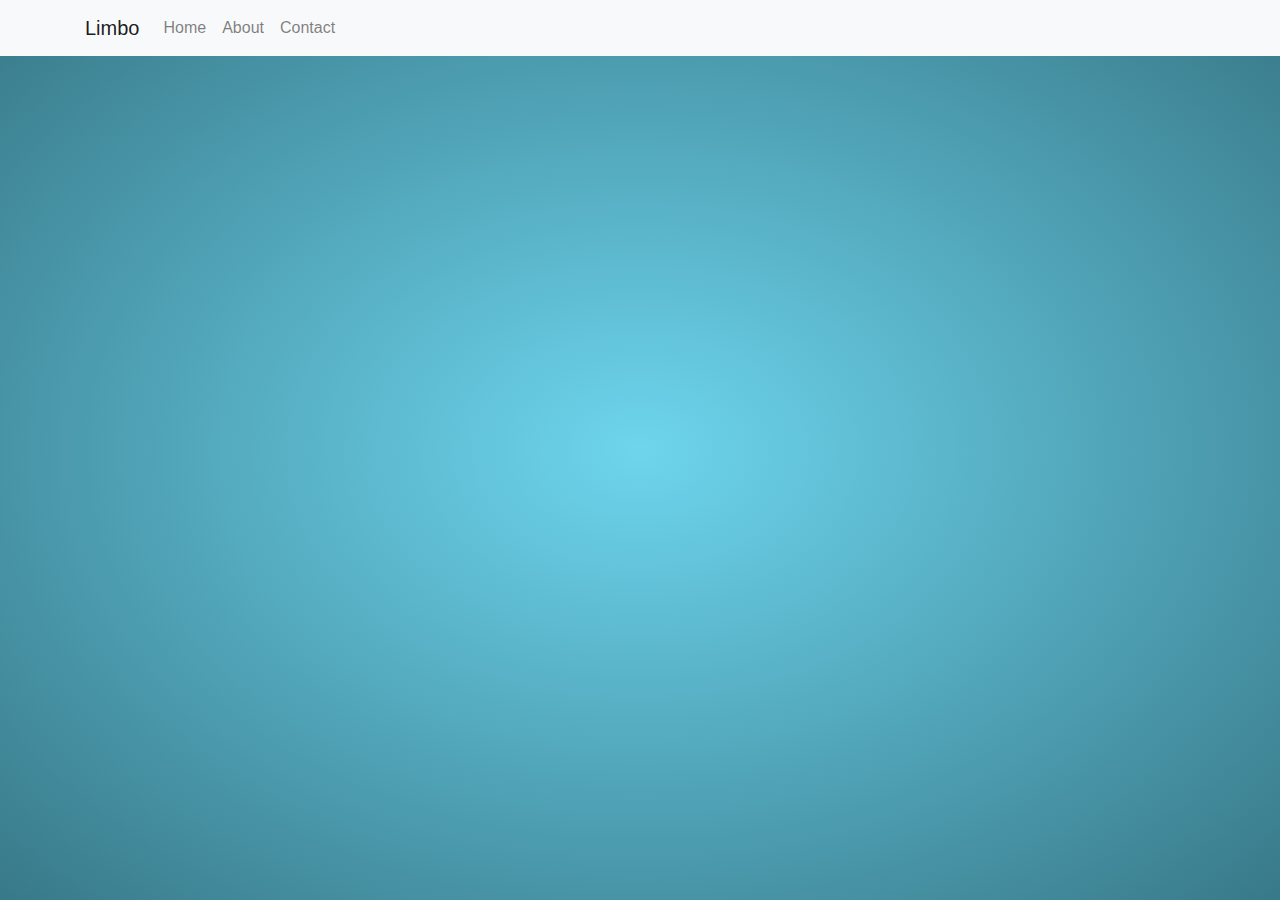
<file: index.html>
﻿<!DOCTYPE html>
<html ng-app="Limbo">

<head>

    <base href="/">
    <meta charset="utf-8" />
    <meta name="viewport" content="width=device-width, initial-scale=1.0" />
    <title ng-bind="page.title + ' - Limbo'"></title>

    <link rel="stylesheet" href="/Content/site.min.css" />

</head>

<body>

    <nav class="navbar navbar-expand-lg navbar-light bg-light" ng-controller="NavbarController as navbar">
        <div class="container">
            <button class="navbar-toggler" type="button" ng-click="navbar.collapse()">
                <span class="navbar-toggler-icon"></span>
            </button>
            <a class="navbar-brand" href="/">Limbo</a>
            <div class="collapse navbar-collapse" ng-class="{'show': navbar.isCollapsed}">
                <ul class="navbar-nav mr-auto">
                    <li class="nav-item" ng-repeat="route in navbar.routes.main" ng-class="{'active': navbar.isActive(route), 'nav-border': navbar.isCollapsed}">
                        <a ng-href="{{route.path}}" class="nav-link" ng-bind="route.title" ng-click="navbar.collapse(route)"></a>
                    </li>
                </ul>
            </div>
        </div>
    </nav>

    <div class="container">
        <ng-view autoscroll="true"></ng-view>
    </div>

    <script src="Scripts/site.min.js"></script>

</body>

</html>
</file>
<file: Content/site.min.css>
:root{--blue:#007bff;--indigo:#6610f2;--purple:#6f42c1;--pink:#e83e8c;--red:#dc3545;--orange:#fd7e14;--yellow:#ffc107;--green:#28a745;--teal:#20c997;--cyan:#17a2b8;--white:#fff;--gray:#6c757d;--gray-dark:#343a40;--primary:#007bff;--secondary:#6c757d;--success:#28a745;--info:#17a2b8;--warning:#ffc107;--danger:#dc3545;--light:#f8f9fa;--dark:#343a40;--breakpoint-xs:0;--breakpoint-sm:576px;--breakpoint-md:768px;--breakpoint-lg:992px;--breakpoint-xl:1200px;--font-family-sans-serif:-apple-system,BlinkMacSystemFont,"Segoe UI",Roboto,"Helvetica Neue",Arial,sans-serif,"Apple Color Emoji","Segoe UI Emoji","Segoe UI Symbol","Noto Color Emoji";--font-family-monospace:SFMono-Regular,Menlo,Monaco,Consolas,"Liberation Mono","Courier New",monospace}*,::after,::before{box-sizing:border-box}html{font-family:sans-serif;line-height:1.15;-webkit-text-size-adjust:100%;-ms-text-size-adjust:100%;-ms-overflow-style:scrollbar;-webkit-tap-highlight-color:transparent}@-ms-viewport{width:device-width}article,aside,figcaption,figure,footer,header,hgroup,main,nav,section{display:block}body{margin:0;font-family:-apple-system,BlinkMacSystemFont,"Segoe UI",Roboto,"Helvetica Neue",Arial,sans-serif,"Apple Color Emoji","Segoe UI Emoji","Segoe UI Symbol","Noto Color Emoji";font-size:1rem;font-weight:400;line-height:1.5;color:#212529;text-align:left;background-color:#fff}[tabindex="-1"]:focus{outline:0!important}hr{box-sizing:content-box;height:0;overflow:visible}h1,h2,h3,h4,h5,h6{margin-top:0;margin-bottom:.5rem}p{margin-top:0;margin-bottom:1rem}abbr[data-original-title],abbr[title]{text-decoration:underline;-webkit-text-decoration:underline dotted;text-decoration:underline dotted;cursor:help;border-bottom:0}address{margin-bottom:1rem;font-style:normal;line-height:inherit}dl,ol,ul{margin-top:0;margin-bottom:1rem}ol ol,ol ul,ul ol,ul ul{margin-bottom:0}dt{font-weight:700}dd{margin-bottom:.5rem;margin-left:0}blockquote{margin:0 0 1rem}dfn{font-style:italic}b,strong{font-weight:bolder}small{font-size:80%}sub,sup{position:relative;font-size:75%;line-height:0;vertical-align:baseline}sub{bottom:-.25em}sup{top:-.5em}a{color:#007bff;text-decoration:none;background-color:transparent;-webkit-text-decoration-skip:objects}a:hover{color:#0056b3;text-decoration:underline}a:not([href]):not([tabindex]){color:inherit;text-decoration:none}a:not([href]):not([tabindex]):focus,a:not([href]):not([tabindex]):hover{color:inherit;text-decoration:none}a:not([href]):not([tabindex]):focus{outline:0}code,kbd,pre,samp{font-family:SFMono-Regular,Menlo,Monaco,Consolas,"Liberation Mono","Courier New",monospace;font-size:1em}pre{margin-top:0;margin-bottom:1rem;overflow:auto;-ms-overflow-style:scrollbar}figure{margin:0 0 1rem}img{vertical-align:middle;border-style:none}svg{overflow:hidden;vertical-align:middle}table{border-collapse:collapse}caption{padding-top:.75rem;padding-bottom:.75rem;color:#6c757d;text-align:left;caption-side:bottom}th{text-align:inherit}label{display:inline-block;margin-bottom:.5rem}button{border-radius:0}button:focus{outline:1px dotted;outline:5px auto -webkit-focus-ring-color}button,input,optgroup,select,textarea{margin:0;font-family:inherit;font-size:inherit;line-height:inherit}button,input{overflow:visible}button,select{text-transform:none}[type=reset],[type=submit],button,html [type=button]{-webkit-appearance:button}[type=button]::-moz-focus-inner,[type=reset]::-moz-focus-inner,[type=submit]::-moz-focus-inner,button::-moz-focus-inner{padding:0;border-style:none}input[type=checkbox],input[type=radio]{box-sizing:border-box;padding:0}input[type=date],input[type=datetime-local],input[type=month],input[type=time]{-webkit-appearance:listbox}textarea{overflow:auto;resize:vertical}fieldset{min-width:0;padding:0;margin:0;border:0}legend{display:block;width:100%;max-width:100%;padding:0;margin-bottom:.5rem;font-size:1.5rem;line-height:inherit;color:inherit;white-space:normal}progress{vertical-align:baseline}[type=number]::-webkit-inner-spin-button,[type=number]::-webkit-outer-spin-button{height:auto}[type=search]{outline-offset:-2px;-webkit-appearance:none}[type=search]::-webkit-search-cancel-button,[type=search]::-webkit-search-decoration{-webkit-appearance:none}::-webkit-file-upload-button{font:inherit;-webkit-appearance:button}output{display:inline-block}summary{display:list-item;cursor:pointer}template{display:none}[hidden]{display:none!important}.h1,.h2,.h3,.h4,.h5,.h6,h1,h2,h3,h4,h5,h6{margin-bottom:.5rem;font-family:inherit;font-weight:500;line-height:1.2;color:inherit}.h1,h1{font-size:2.5rem}.h2,h2{font-size:2rem}.h3,h3{font-size:1.75rem}.h4,h4{font-size:1.5rem}.h5,h5{font-size:1.25rem}.h6,h6{font-size:1rem}.lead{font-size:1.25rem;font-weight:300}.display-1{font-size:6rem;font-weight:300;line-height:1.2}.display-2{font-size:5.5rem;font-weight:300;line-height:1.2}.display-3{font-size:4.5rem;font-weight:300;line-height:1.2}.display-4{font-size:3.5rem;font-weight:300;line-height:1.2}hr{margin-top:1rem;margin-bottom:1rem;border:0;border-top:1px solid rgba(0,0,0,.1)}.small,small{font-size:80%;font-weight:400}.mark,mark{padding:.2em;background-color:#fcf8e3}.list-unstyled{padding-left:0;list-style:none}.list-inline{padding-left:0;list-style:none}.list-inline-item{display:inline-block}.list-inline-item:not(:last-child){margin-right:.5rem}.initialism{font-size:90%;text-transform:uppercase}.blockquote{margin-bottom:1rem;font-size:1.25rem}.blockquote-footer{display:block;font-size:80%;color:#6c757d}.blockquote-footer::before{content:"— "}.img-fluid{max-width:100%;height:auto}.img-thumbnail{padding:.25rem;background-color:#fff;border:1px solid #dee2e6;border-radius:.25rem;max-width:100%;height:auto}.figure{display:inline-block}.figure-img{margin-bottom:.5rem;line-height:1}.figure-caption{font-size:90%;color:#6c757d}code{font-size:87.5%;color:#e83e8c;word-break:break-word}a>code{color:inherit}kbd{padding:.2rem .4rem;font-size:87.5%;color:#fff;background-color:#212529;border-radius:.2rem}kbd kbd{padding:0;font-size:100%;font-weight:700}pre{display:block;font-size:87.5%;color:#212529}pre code{font-size:inherit;color:inherit;word-break:normal}.pre-scrollable{max-height:340px;overflow-y:scroll}.container{width:100%;padding-right:15px;padding-left:15px;margin-right:auto;margin-left:auto}@media(min-width:576px){.container{max-width:540px}}@media(min-width:768px){.container{max-width:720px}}@media(min-width:992px){.container{max-width:960px}}@media(min-width:1200px){.container{max-width:1140px}}.container-fluid{width:100%;padding-right:15px;padding-left:15px;margin-right:auto;margin-left:auto}.row{display:-ms-flexbox;display:flex;-ms-flex-wrap:wrap;flex-wrap:wrap;margin-right:-15px;margin-left:-15px}.no-gutters{margin-right:0;margin-left:0}.no-gutters>.col,.no-gutters>[class*=col-]{padding-right:0;padding-left:0}.col,.col-1,.col-10,.col-11,.col-12,.col-2,.col-3,.col-4,.col-5,.col-6,.col-7,.col-8,.col-9,.col-auto,.col-lg,.col-lg-1,.col-lg-10,.col-lg-11,.col-lg-12,.col-lg-2,.col-lg-3,.col-lg-4,.col-lg-5,.col-lg-6,.col-lg-7,.col-lg-8,.col-lg-9,.col-lg-auto,.col-md,.col-md-1,.col-md-10,.col-md-11,.col-md-12,.col-md-2,.col-md-3,.col-md-4,.col-md-5,.col-md-6,.col-md-7,.col-md-8,.col-md-9,.col-md-auto,.col-sm,.col-sm-1,.col-sm-10,.col-sm-11,.col-sm-12,.col-sm-2,.col-sm-3,.col-sm-4,.col-sm-5,.col-sm-6,.col-sm-7,.col-sm-8,.col-sm-9,.col-sm-auto,.col-xl,.col-xl-1,.col-xl-10,.col-xl-11,.col-xl-12,.col-xl-2,.col-xl-3,.col-xl-4,.col-xl-5,.col-xl-6,.col-xl-7,.col-xl-8,.col-xl-9,.col-xl-auto{position:relative;width:100%;min-height:1px;padding-right:15px;padding-left:15px}.col{-ms-flex-preferred-size:0;flex-basis:0;-ms-flex-positive:1;flex-grow:1;max-width:100%}.col-auto{-ms-flex:0 0 auto;flex:0 0 auto;width:auto;max-width:none}.col-1{-ms-flex:0 0 8.333333%;flex:0 0 8.333333%;max-width:8.333333%}.col-2{-ms-flex:0 0 16.666667%;flex:0 0 16.666667%;max-width:16.666667%}.col-3{-ms-flex:0 0 25%;flex:0 0 25%;max-width:25%}.col-4{-ms-flex:0 0 33.333333%;flex:0 0 33.333333%;max-width:33.333333%}.col-5{-ms-flex:0 0 41.666667%;flex:0 0 41.666667%;max-width:41.666667%}.col-6{-ms-flex:0 0 50%;flex:0 0 50%;max-width:50%}.col-7{-ms-flex:0 0 58.333333%;flex:0 0 58.333333%;max-width:58.333333%}.col-8{-ms-flex:0 0 66.666667%;flex:0 0 66.666667%;max-width:66.666667%}.col-9{-ms-flex:0 0 75%;flex:0 0 75%;max-width:75%}.col-10{-ms-flex:0 0 83.333333%;flex:0 0 83.333333%;max-width:83.333333%}.col-11{-ms-flex:0 0 91.666667%;flex:0 0 91.666667%;max-width:91.666667%}.col-12{-ms-flex:0 0 100%;flex:0 0 100%;max-width:100%}.order-first{-ms-flex-order:-1;order:-1}.order-last{-ms-flex-order:13;order:13}.order-0{-ms-flex-order:0;order:0}.order-1{-ms-flex-order:1;order:1}.order-2{-ms-flex-order:2;order:2}.order-3{-ms-flex-order:3;order:3}.order-4{-ms-flex-order:4;order:4}.order-5{-ms-flex-order:5;order:5}.order-6{-ms-flex-order:6;order:6}.order-7{-ms-flex-order:7;order:7}.order-8{-ms-flex-order:8;order:8}.order-9{-ms-flex-order:9;order:9}.order-10{-ms-flex-order:10;order:10}.order-11{-ms-flex-order:11;order:11}.order-12{-ms-flex-order:12;order:12}.offset-1{margin-left:8.333333%}.offset-2{margin-left:16.666667%}.offset-3{margin-left:25%}.offset-4{margin-left:33.333333%}.offset-5{margin-left:41.666667%}.offset-6{margin-left:50%}.offset-7{margin-left:58.333333%}.offset-8{margin-left:66.666667%}.offset-9{margin-left:75%}.offset-10{margin-left:83.333333%}.offset-11{margin-left:91.666667%}@media(min-width:576px){.col-sm{-ms-flex-preferred-size:0;flex-basis:0;-ms-flex-positive:1;flex-grow:1;max-width:100%}.col-sm-auto{-ms-flex:0 0 auto;flex:0 0 auto;width:auto;max-width:none}.col-sm-1{-ms-flex:0 0 8.333333%;flex:0 0 8.333333%;max-width:8.333333%}.col-sm-2{-ms-flex:0 0 16.666667%;flex:0 0 16.666667%;max-width:16.666667%}.col-sm-3{-ms-flex:0 0 25%;flex:0 0 25%;max-width:25%}.col-sm-4{-ms-flex:0 0 33.333333%;flex:0 0 33.333333%;max-width:33.333333%}.col-sm-5{-ms-flex:0 0 41.666667%;flex:0 0 41.666667%;max-width:41.666667%}.col-sm-6{-ms-flex:0 0 50%;flex:0 0 50%;max-width:50%}.col-sm-7{-ms-flex:0 0 58.333333%;flex:0 0 58.333333%;max-width:58.333333%}.col-sm-8{-ms-flex:0 0 66.666667%;flex:0 0 66.666667%;max-width:66.666667%}.col-sm-9{-ms-flex:0 0 75%;flex:0 0 75%;max-width:75%}.col-sm-10{-ms-flex:0 0 83.333333%;flex:0 0 83.333333%;max-width:83.333333%}.col-sm-11{-ms-flex:0 0 91.666667%;flex:0 0 91.666667%;max-width:91.666667%}.col-sm-12{-ms-flex:0 0 100%;flex:0 0 100%;max-width:100%}.order-sm-first{-ms-flex-order:-1;order:-1}.order-sm-last{-ms-flex-order:13;order:13}.order-sm-0{-ms-flex-order:0;order:0}.order-sm-1{-ms-flex-order:1;order:1}.order-sm-2{-ms-flex-order:2;order:2}.order-sm-3{-ms-flex-order:3;order:3}.order-sm-4{-ms-flex-order:4;order:4}.order-sm-5{-ms-flex-order:5;order:5}.order-sm-6{-ms-flex-order:6;order:6}.order-sm-7{-ms-flex-order:7;order:7}.order-sm-8{-ms-flex-order:8;order:8}.order-sm-9{-ms-flex-order:9;order:9}.order-sm-10{-ms-flex-order:10;order:10}.order-sm-11{-ms-flex-order:11;order:11}.order-sm-12{-ms-flex-order:12;order:12}.offset-sm-0{margin-left:0}.offset-sm-1{margin-left:8.333333%}.offset-sm-2{margin-left:16.666667%}.offset-sm-3{margin-left:25%}.offset-sm-4{margin-left:33.333333%}.offset-sm-5{margin-left:41.666667%}.offset-sm-6{margin-left:50%}.offset-sm-7{margin-left:58.333333%}.offset-sm-8{margin-left:66.666667%}.offset-sm-9{margin-left:75%}.offset-sm-10{margin-left:83.333333%}.offset-sm-11{margin-left:91.666667%}}@media(min-width:768px){.col-md{-ms-flex-preferred-size:0;flex-basis:0;-ms-flex-positive:1;flex-grow:1;max-width:100%}.col-md-auto{-ms-flex:0 0 auto;flex:0 0 auto;width:auto;max-width:none}.col-md-1{-ms-flex:0 0 8.333333%;flex:0 0 8.333333%;max-width:8.333333%}.col-md-2{-ms-flex:0 0 16.666667%;flex:0 0 16.666667%;max-width:16.666667%}.col-md-3{-ms-flex:0 0 25%;flex:0 0 25%;max-width:25%}.col-md-4{-ms-flex:0 0 33.333333%;flex:0 0 33.333333%;max-width:33.333333%}.col-md-5{-ms-flex:0 0 41.666667%;flex:0 0 41.666667%;max-width:41.666667%}.col-md-6{-ms-flex:0 0 50%;flex:0 0 50%;max-width:50%}.col-md-7{-ms-flex:0 0 58.333333%;flex:0 0 58.333333%;max-width:58.333333%}.col-md-8{-ms-flex:0 0 66.666667%;flex:0 0 66.666667%;max-width:66.666667%}.col-md-9{-ms-flex:0 0 75%;flex:0 0 75%;max-width:75%}.col-md-10{-ms-flex:0 0 83.333333%;flex:0 0 83.333333%;max-width:83.333333%}.col-md-11{-ms-flex:0 0 91.666667%;flex:0 0 91.666667%;max-width:91.666667%}.col-md-12{-ms-flex:0 0 100%;flex:0 0 100%;max-width:100%}.order-md-first{-ms-flex-order:-1;order:-1}.order-md-last{-ms-flex-order:13;order:13}.order-md-0{-ms-flex-order:0;order:0}.order-md-1{-ms-flex-order:1;order:1}.order-md-2{-ms-flex-order:2;order:2}.order-md-3{-ms-flex-order:3;order:3}.order-md-4{-ms-flex-order:4;order:4}.order-md-5{-ms-flex-order:5;order:5}.order-md-6{-ms-flex-order:6;order:6}.order-md-7{-ms-flex-order:7;order:7}.order-md-8{-ms-flex-order:8;order:8}.order-md-9{-ms-flex-order:9;order:9}.order-md-10{-ms-flex-order:10;order:10}.order-md-11{-ms-flex-order:11;order:11}.order-md-12{-ms-flex-order:12;order:12}.offset-md-0{margin-left:0}.offset-md-1{margin-left:8.333333%}.offset-md-2{margin-left:16.666667%}.offset-md-3{margin-left:25%}.offset-md-4{margin-left:33.333333%}.offset-md-5{margin-left:41.666667%}.offset-md-6{margin-left:50%}.offset-md-7{margin-left:58.333333%}.offset-md-8{margin-left:66.666667%}.offset-md-9{margin-left:75%}.offset-md-10{margin-left:83.333333%}.offset-md-11{margin-left:91.666667%}}@media(min-width:992px){.col-lg{-ms-flex-preferred-size:0;flex-basis:0;-ms-flex-positive:1;flex-grow:1;max-width:100%}.col-lg-auto{-ms-flex:0 0 auto;flex:0 0 auto;width:auto;max-width:none}.col-lg-1{-ms-flex:0 0 8.333333%;flex:0 0 8.333333%;max-width:8.333333%}.col-lg-2{-ms-flex:0 0 16.666667%;flex:0 0 16.666667%;max-width:16.666667%}.col-lg-3{-ms-flex:0 0 25%;flex:0 0 25%;max-width:25%}.col-lg-4{-ms-flex:0 0 33.333333%;flex:0 0 33.333333%;max-width:33.333333%}.col-lg-5{-ms-flex:0 0 41.666667%;flex:0 0 41.666667%;max-width:41.666667%}.col-lg-6{-ms-flex:0 0 50%;flex:0 0 50%;max-width:50%}.col-lg-7{-ms-flex:0 0 58.333333%;flex:0 0 58.333333%;max-width:58.333333%}.col-lg-8{-ms-flex:0 0 66.666667%;flex:0 0 66.666667%;max-width:66.666667%}.col-lg-9{-ms-flex:0 0 75%;flex:0 0 75%;max-width:75%}.col-lg-10{-ms-flex:0 0 83.333333%;flex:0 0 83.333333%;max-width:83.333333%}.col-lg-11{-ms-flex:0 0 91.666667%;flex:0 0 91.666667%;max-width:91.666667%}.col-lg-12{-ms-flex:0 0 100%;flex:0 0 100%;max-width:100%}.order-lg-first{-ms-flex-order:-1;order:-1}.order-lg-last{-ms-flex-order:13;order:13}.order-lg-0{-ms-flex-order:0;order:0}.order-lg-1{-ms-flex-order:1;order:1}.order-lg-2{-ms-flex-order:2;order:2}.order-lg-3{-ms-flex-order:3;order:3}.order-lg-4{-ms-flex-order:4;order:4}.order-lg-5{-ms-flex-order:5;order:5}.order-lg-6{-ms-flex-order:6;order:6}.order-lg-7{-ms-flex-order:7;order:7}.order-lg-8{-ms-flex-order:8;order:8}.order-lg-9{-ms-flex-order:9;order:9}.order-lg-10{-ms-flex-order:10;order:10}.order-lg-11{-ms-flex-order:11;order:11}.order-lg-12{-ms-flex-order:12;order:12}.offset-lg-0{margin-left:0}.offset-lg-1{margin-left:8.333333%}.offset-lg-2{margin-left:16.666667%}.offset-lg-3{margin-left:25%}.offset-lg-4{margin-left:33.333333%}.offset-lg-5{margin-left:41.666667%}.offset-lg-6{margin-left:50%}.offset-lg-7{margin-left:58.333333%}.offset-lg-8{margin-left:66.666667%}.offset-lg-9{margin-left:75%}.offset-lg-10{margin-left:83.333333%}.offset-lg-11{margin-left:91.666667%}}@media(min-width:1200px){.col-xl{-ms-flex-preferred-size:0;flex-basis:0;-ms-flex-positive:1;flex-grow:1;max-width:100%}.col-xl-auto{-ms-flex:0 0 auto;flex:0 0 auto;width:auto;max-width:none}.col-xl-1{-ms-flex:0 0 8.333333%;flex:0 0 8.333333%;max-width:8.333333%}.col-xl-2{-ms-flex:0 0 16.666667%;flex:0 0 16.666667%;max-width:16.666667%}.col-xl-3{-ms-flex:0 0 25%;flex:0 0 25%;max-width:25%}.col-xl-4{-ms-flex:0 0 33.333333%;flex:0 0 33.333333%;max-width:33.333333%}.col-xl-5{-ms-flex:0 0 41.666667%;flex:0 0 41.666667%;max-width:41.666667%}.col-xl-6{-ms-flex:0 0 50%;flex:0 0 50%;max-width:50%}.col-xl-7{-ms-flex:0 0 58.333333%;flex:0 0 58.333333%;max-width:58.333333%}.col-xl-8{-ms-flex:0 0 66.666667%;flex:0 0 66.666667%;max-width:66.666667%}.col-xl-9{-ms-flex:0 0 75%;flex:0 0 75%;max-width:75%}.col-xl-10{-ms-flex:0 0 83.333333%;flex:0 0 83.333333%;max-width:83.333333%}.col-xl-11{-ms-flex:0 0 91.666667%;flex:0 0 91.666667%;max-width:91.666667%}.col-xl-12{-ms-flex:0 0 100%;flex:0 0 100%;max-width:100%}.order-xl-first{-ms-flex-order:-1;order:-1}.order-xl-last{-ms-flex-order:13;order:13}.order-xl-0{-ms-flex-order:0;order:0}.order-xl-1{-ms-flex-order:1;order:1}.order-xl-2{-ms-flex-order:2;order:2}.order-xl-3{-ms-flex-order:3;order:3}.order-xl-4{-ms-flex-order:4;order:4}.order-xl-5{-ms-flex-order:5;order:5}.order-xl-6{-ms-flex-order:6;order:6}.order-xl-7{-ms-flex-order:7;order:7}.order-xl-8{-ms-flex-order:8;order:8}.order-xl-9{-ms-flex-order:9;order:9}.order-xl-10{-ms-flex-order:10;order:10}.order-xl-11{-ms-flex-order:11;order:11}.order-xl-12{-ms-flex-order:12;order:12}.offset-xl-0{margin-left:0}.offset-xl-1{margin-left:8.333333%}.offset-xl-2{margin-left:16.666667%}.offset-xl-3{margin-left:25%}.offset-xl-4{margin-left:33.333333%}.offset-xl-5{margin-left:41.666667%}.offset-xl-6{margin-left:50%}.offset-xl-7{margin-left:58.333333%}.offset-xl-8{margin-left:66.666667%}.offset-xl-9{margin-left:75%}.offset-xl-10{margin-left:83.333333%}.offset-xl-11{margin-left:91.666667%}}.table{width:100%;margin-bottom:1rem;background-color:transparent}.table td,.table th{padding:.75rem;vertical-align:top;border-top:1px solid #dee2e6}.table thead th{vertical-align:bottom;border-bottom:2px solid #dee2e6}.table tbody+tbody{border-top:2px solid #dee2e6}.table .table{background-color:#fff}.table-sm td,.table-sm th{padding:.3rem}.table-bordered{border:1px solid #dee2e6}.table-bordered td,.table-bordered th{border:1px solid #dee2e6}.table-bordered thead td,.table-bordered thead th{border-bottom-width:2px}.table-borderless tbody+tbody,.table-borderless td,.table-borderless th,.table-borderless thead th{border:0}.table-striped tbody tr:nth-of-type(odd){background-color:rgba(0,0,0,.05)}.table-hover tbody tr:hover{background-color:rgba(0,0,0,.075)}.table-primary,.table-primary>td,.table-primary>th{background-color:#b8daff}.table-hover .table-primary:hover{background-color:#9fcdff}.table-hover .table-primary:hover>td,.table-hover .table-primary:hover>th{background-color:#9fcdff}.table-secondary,.table-secondary>td,.table-secondary>th{background-color:#d6d8db}.table-hover .table-secondary:hover{background-color:#c8cbcf}.table-hover .table-secondary:hover>td,.table-hover .table-secondary:hover>th{background-color:#c8cbcf}.table-success,.table-success>td,.table-success>th{background-color:#c3e6cb}.table-hover .table-success:hover{background-color:#b1dfbb}.table-hover .table-success:hover>td,.table-hover .table-success:hover>th{background-color:#b1dfbb}.table-info,.table-info>td,.table-info>th{background-color:#bee5eb}.table-hover .table-info:hover{background-color:#abdde5}.table-hover .table-info:hover>td,.table-hover .table-info:hover>th{background-color:#abdde5}.table-warning,.table-warning>td,.table-warning>th{background-color:#ffeeba}.table-hover .table-warning:hover{background-color:#ffe8a1}.table-hover .table-warning:hover>td,.table-hover .table-warning:hover>th{background-color:#ffe8a1}.table-danger,.table-danger>td,.table-danger>th{background-color:#f5c6cb}.table-hover .table-danger:hover{background-color:#f1b0b7}.table-hover .table-danger:hover>td,.table-hover .table-danger:hover>th{background-color:#f1b0b7}.table-light,.table-light>td,.table-light>th{background-color:#fdfdfe}.table-hover .table-light:hover{background-color:#ececf6}.table-hover .table-light:hover>td,.table-hover .table-light:hover>th{background-color:#ececf6}.table-dark,.table-dark>td,.table-dark>th{background-color:#c6c8ca}.table-hover .table-dark:hover{background-color:#b9bbbe}.table-hover .table-dark:hover>td,.table-hover .table-dark:hover>th{background-color:#b9bbbe}.table-active,.table-active>td,.table-active>th{background-color:rgba(0,0,0,.075)}.table-hover .table-active:hover{background-color:rgba(0,0,0,.075)}.table-hover .table-active:hover>td,.table-hover .table-active:hover>th{background-color:rgba(0,0,0,.075)}.table .thead-dark th{color:#fff;background-color:#212529;border-color:#32383e}.table .thead-light th{color:#495057;background-color:#e9ecef;border-color:#dee2e6}.table-dark{color:#fff;background-color:#212529}.table-dark td,.table-dark th,.table-dark thead th{border-color:#32383e}.table-dark.table-bordered{border:0}.table-dark.table-striped tbody tr:nth-of-type(odd){background-color:rgba(255,255,255,.05)}.table-dark.table-hover tbody tr:hover{background-color:rgba(255,255,255,.075)}@media(max-width:575.98px){.table-responsive-sm{display:block;width:100%;overflow-x:auto;-webkit-overflow-scrolling:touch;-ms-overflow-style:-ms-autohiding-scrollbar}.table-responsive-sm>.table-bordered{border:0}}@media(max-width:767.98px){.table-responsive-md{display:block;width:100%;overflow-x:auto;-webkit-overflow-scrolling:touch;-ms-overflow-style:-ms-autohiding-scrollbar}.table-responsive-md>.table-bordered{border:0}}@media(max-width:991.98px){.table-responsive-lg{display:block;width:100%;overflow-x:auto;-webkit-overflow-scrolling:touch;-ms-overflow-style:-ms-autohiding-scrollbar}.table-responsive-lg>.table-bordered{border:0}}@media(max-width:1199.98px){.table-responsive-xl{display:block;width:100%;overflow-x:auto;-webkit-overflow-scrolling:touch;-ms-overflow-style:-ms-autohiding-scrollbar}.table-responsive-xl>.table-bordered{border:0}}.table-responsive{display:block;width:100%;overflow-x:auto;-webkit-overflow-scrolling:touch;-ms-overflow-style:-ms-autohiding-scrollbar}.table-responsive>.table-bordered{border:0}.form-control{display:block;width:100%;height:calc(2.25rem + 2px);padding:.375rem .75rem;font-size:1rem;line-height:1.5;color:#495057;background-color:#fff;background-clip:padding-box;border:1px solid #ced4da;border-radius:.25rem;transition:border-color .15s ease-in-out,box-shadow .15s ease-in-out}@media screen and (prefers-reduced-motion:reduce){.form-control{transition:none}}.form-control::-ms-expand{background-color:transparent;border:0}.form-control:focus{color:#495057;background-color:#fff;border-color:#80bdff;outline:0;box-shadow:0 0 0 .2rem rgba(0,123,255,.25)}.form-control::-webkit-input-placeholder{color:#6c757d;opacity:1}.form-control::-moz-placeholder{color:#6c757d;opacity:1}.form-control:-ms-input-placeholder{color:#6c757d;opacity:1}.form-control::-ms-input-placeholder{color:#6c757d;opacity:1}.form-control::placeholder{color:#6c757d;opacity:1}.form-control:disabled,.form-control[readonly]{background-color:#e9ecef;opacity:1}select.form-control:focus::-ms-value{color:#495057;background-color:#fff}.form-control-file,.form-control-range{display:block;width:100%}.col-form-label{padding-top:calc(.375rem + 1px);padding-bottom:calc(.375rem + 1px);margin-bottom:0;font-size:inherit;line-height:1.5}.col-form-label-lg{padding-top:calc(.5rem + 1px);padding-bottom:calc(.5rem + 1px);font-size:1.25rem;line-height:1.5}.col-form-label-sm{padding-top:calc(.25rem + 1px);padding-bottom:calc(.25rem + 1px);font-size:.875rem;line-height:1.5}.form-control-plaintext{display:block;width:100%;padding-top:.375rem;padding-bottom:.375rem;margin-bottom:0;line-height:1.5;color:#212529;background-color:transparent;border:solid transparent;border-width:1px 0}.form-control-plaintext.form-control-lg,.form-control-plaintext.form-control-sm{padding-right:0;padding-left:0}.form-control-sm{height:calc(1.8125rem + 2px);padding:.25rem .5rem;font-size:.875rem;line-height:1.5;border-radius:.2rem}.form-control-lg{height:calc(2.875rem + 2px);padding:.5rem 1rem;font-size:1.25rem;line-height:1.5;border-radius:.3rem}select.form-control[multiple],select.form-control[size]{height:auto}textarea.form-control{height:auto}.form-group{margin-bottom:1rem}.form-text{display:block;margin-top:.25rem}.form-row{display:-ms-flexbox;display:flex;-ms-flex-wrap:wrap;flex-wrap:wrap;margin-right:-5px;margin-left:-5px}.form-row>.col,.form-row>[class*=col-]{padding-right:5px;padding-left:5px}.form-check{position:relative;display:block;padding-left:1.25rem}.form-check-input{position:absolute;margin-top:.3rem;margin-left:-1.25rem}.form-check-input:disabled~.form-check-label{color:#6c757d}.form-check-label{margin-bottom:0}.form-check-inline{display:-ms-inline-flexbox;display:inline-flex;-ms-flex-align:center;align-items:center;padding-left:0;margin-right:.75rem}.form-check-inline .form-check-input{position:static;margin-top:0;margin-right:.3125rem;margin-left:0}.valid-feedback{display:none;width:100%;margin-top:.25rem;font-size:80%;color:#28a745}.valid-tooltip{position:absolute;top:100%;z-index:5;display:none;max-width:100%;padding:.25rem .5rem;margin-top:.1rem;font-size:.875rem;line-height:1.5;color:#fff;background-color:rgba(40,167,69,.9);border-radius:.25rem}.custom-select.is-valid,.form-control.is-valid,.was-validated .custom-select:valid,.was-validated .form-control:valid{border-color:#28a745}.custom-select.is-valid:focus,.form-control.is-valid:focus,.was-validated .custom-select:valid:focus,.was-validated .form-control:valid:focus{border-color:#28a745;box-shadow:0 0 0 .2rem rgba(40,167,69,.25)}.custom-select.is-valid~.valid-feedback,.custom-select.is-valid~.valid-tooltip,.form-control.is-valid~.valid-feedback,.form-control.is-valid~.valid-tooltip,.was-validated .custom-select:valid~.valid-feedback,.was-validated .custom-select:valid~.valid-tooltip,.was-validated .form-control:valid~.valid-feedback,.was-validated .form-control:valid~.valid-tooltip{display:block}.form-control-file.is-valid~.valid-feedback,.form-control-file.is-valid~.valid-tooltip,.was-validated .form-control-file:valid~.valid-feedback,.was-validated .form-control-file:valid~.valid-tooltip{display:block}.form-check-input.is-valid~.form-check-label,.was-validated .form-check-input:valid~.form-check-label{color:#28a745}.form-check-input.is-valid~.valid-feedback,.form-check-input.is-valid~.valid-tooltip,.was-validated .form-check-input:valid~.valid-feedback,.was-validated .form-check-input:valid~.valid-tooltip{display:block}.custom-control-input.is-valid~.custom-control-label,.was-validated .custom-control-input:valid~.custom-control-label{color:#28a745}.custom-control-input.is-valid~.custom-control-label::before,.was-validated .custom-control-input:valid~.custom-control-label::before{background-color:#71dd8a}.custom-control-input.is-valid~.valid-feedback,.custom-control-input.is-valid~.valid-tooltip,.was-validated .custom-control-input:valid~.valid-feedback,.was-validated .custom-control-input:valid~.valid-tooltip{display:block}.custom-control-input.is-valid:checked~.custom-control-label::before,.was-validated .custom-control-input:valid:checked~.custom-control-label::before{background-color:#34ce57}.custom-control-input.is-valid:focus~.custom-control-label::before,.was-validated .custom-control-input:valid:focus~.custom-control-label::before{box-shadow:0 0 0 1px #fff,0 0 0 .2rem rgba(40,167,69,.25)}.custom-file-input.is-valid~.custom-file-label,.was-validated .custom-file-input:valid~.custom-file-label{border-color:#28a745}.custom-file-input.is-valid~.custom-file-label::after,.was-validated .custom-file-input:valid~.custom-file-label::after{border-color:inherit}.custom-file-input.is-valid~.valid-feedback,.custom-file-input.is-valid~.valid-tooltip,.was-validated .custom-file-input:valid~.valid-feedback,.was-validated .custom-file-input:valid~.valid-tooltip{display:block}.custom-file-input.is-valid:focus~.custom-file-label,.was-validated .custom-file-input:valid:focus~.custom-file-label{box-shadow:0 0 0 .2rem rgba(40,167,69,.25)}.invalid-feedback{display:none;width:100%;margin-top:.25rem;font-size:80%;color:#dc3545}.invalid-tooltip{position:absolute;top:100%;z-index:5;display:none;max-width:100%;padding:.25rem .5rem;margin-top:.1rem;font-size:.875rem;line-height:1.5;color:#fff;background-color:rgba(220,53,69,.9);border-radius:.25rem}.custom-select.is-invalid,.form-control.is-invalid,.was-validated .custom-select:invalid,.was-validated .form-control:invalid{border-color:#dc3545}.custom-select.is-invalid:focus,.form-control.is-invalid:focus,.was-validated .custom-select:invalid:focus,.was-validated .form-control:invalid:focus{border-color:#dc3545;box-shadow:0 0 0 .2rem rgba(220,53,69,.25)}.custom-select.is-invalid~.invalid-feedback,.custom-select.is-invalid~.invalid-tooltip,.form-control.is-invalid~.invalid-feedback,.form-control.is-invalid~.invalid-tooltip,.was-validated .custom-select:invalid~.invalid-feedback,.was-validated .custom-select:invalid~.invalid-tooltip,.was-validated .form-control:invalid~.invalid-feedback,.was-validated .form-control:invalid~.invalid-tooltip{display:block}.form-control-file.is-invalid~.invalid-feedback,.form-control-file.is-invalid~.invalid-tooltip,.was-validated .form-control-file:invalid~.invalid-feedback,.was-validated .form-control-file:invalid~.invalid-tooltip{display:block}.form-check-input.is-invalid~.form-check-label,.was-validated .form-check-input:invalid~.form-check-label{color:#dc3545}.form-check-input.is-invalid~.invalid-feedback,.form-check-input.is-invalid~.invalid-tooltip,.was-validated .form-check-input:invalid~.invalid-feedback,.was-validated .form-check-input:invalid~.invalid-tooltip{display:block}.custom-control-input.is-invalid~.custom-control-label,.was-validated .custom-control-input:invalid~.custom-control-label{color:#dc3545}.custom-control-input.is-invalid~.custom-control-label::before,.was-validated .custom-control-input:invalid~.custom-control-label::before{background-color:#efa2a9}.custom-control-input.is-invalid~.invalid-feedback,.custom-control-input.is-invalid~.invalid-tooltip,.was-validated .custom-control-input:invalid~.invalid-feedback,.was-validated .custom-control-input:invalid~.invalid-tooltip{display:block}.custom-control-input.is-invalid:checked~.custom-control-label::before,.was-validated .custom-control-input:invalid:checked~.custom-control-label::before{background-color:#e4606d}.custom-control-input.is-invalid:focus~.custom-control-label::before,.was-validated .custom-control-input:invalid:focus~.custom-control-label::before{box-shadow:0 0 0 1px #fff,0 0 0 .2rem rgba(220,53,69,.25)}.custom-file-input.is-invalid~.custom-file-label,.was-validated .custom-file-input:invalid~.custom-file-label{border-color:#dc3545}.custom-file-input.is-invalid~.custom-file-label::after,.was-validated .custom-file-input:invalid~.custom-file-label::after{border-color:inherit}.custom-file-input.is-invalid~.invalid-feedback,.custom-file-input.is-invalid~.invalid-tooltip,.was-validated .custom-file-input:invalid~.invalid-feedback,.was-validated .custom-file-input:invalid~.invalid-tooltip{display:block}.custom-file-input.is-invalid:focus~.custom-file-label,.was-validated .custom-file-input:invalid:focus~.custom-file-label{box-shadow:0 0 0 .2rem rgba(220,53,69,.25)}.form-inline{display:-ms-flexbox;display:flex;-ms-flex-flow:row wrap;flex-flow:row wrap;-ms-flex-align:center;align-items:center}.form-inline .form-check{width:100%}@media(min-width:576px){.form-inline label{display:-ms-flexbox;display:flex;-ms-flex-align:center;align-items:center;-ms-flex-pack:center;justify-content:center;margin-bottom:0}.form-inline .form-group{display:-ms-flexbox;display:flex;-ms-flex:0 0 auto;flex:0 0 auto;-ms-flex-flow:row wrap;flex-flow:row wrap;-ms-flex-align:center;align-items:center;margin-bottom:0}.form-inline .form-control{display:inline-block;width:auto;vertical-align:middle}.form-inline .form-control-plaintext{display:inline-block}.form-inline .custom-select,.form-inline .input-group{width:auto}.form-inline .form-check{display:-ms-flexbox;display:flex;-ms-flex-align:center;align-items:center;-ms-flex-pack:center;justify-content:center;width:auto;padding-left:0}.form-inline .form-check-input{position:relative;margin-top:0;margin-right:.25rem;margin-left:0}.form-inline .custom-control{-ms-flex-align:center;align-items:center;-ms-flex-pack:center;justify-content:center}.form-inline .custom-control-label{margin-bottom:0}}.btn{display:inline-block;font-weight:400;text-align:center;white-space:nowrap;vertical-align:middle;-webkit-user-select:none;-moz-user-select:none;-ms-user-select:none;user-select:none;border:1px solid transparent;padding:.375rem .75rem;font-size:1rem;line-height:1.5;border-radius:.25rem;transition:color .15s ease-in-out,background-color .15s ease-in-out,border-color .15s ease-in-out,box-shadow .15s ease-in-out}@media screen and (prefers-reduced-motion:reduce){.btn{transition:none}}.btn:focus,.btn:hover{text-decoration:none}.btn.focus,.btn:focus{outline:0;box-shadow:0 0 0 .2rem rgba(0,123,255,.25)}.btn.disabled,.btn:disabled{opacity:.65}.btn:not(:disabled):not(.disabled){cursor:pointer}a.btn.disabled,fieldset:disabled a.btn{pointer-events:none}.btn-primary{color:#fff;background-color:#007bff;border-color:#007bff}.btn-primary:hover{color:#fff;background-color:#0069d9;border-color:#0062cc}.btn-primary.focus,.btn-primary:focus{box-shadow:0 0 0 .2rem rgba(0,123,255,.5)}.btn-primary.disabled,.btn-primary:disabled{color:#fff;background-color:#007bff;border-color:#007bff}.btn-primary:not(:disabled):not(.disabled).active,.btn-primary:not(:disabled):not(.disabled):active,.show>.btn-primary.dropdown-toggle{color:#fff;background-color:#0062cc;border-color:#005cbf}.btn-primary:not(:disabled):not(.disabled).active:focus,.btn-primary:not(:disabled):not(.disabled):active:focus,.show>.btn-primary.dropdown-toggle:focus{box-shadow:0 0 0 .2rem rgba(0,123,255,.5)}.btn-secondary{color:#fff;background-color:#6c757d;border-color:#6c757d}.btn-secondary:hover{color:#fff;background-color:#5a6268;border-color:#545b62}.btn-secondary.focus,.btn-secondary:focus{box-shadow:0 0 0 .2rem rgba(108,117,125,.5)}.btn-secondary.disabled,.btn-secondary:disabled{color:#fff;background-color:#6c757d;border-color:#6c757d}.btn-secondary:not(:disabled):not(.disabled).active,.btn-secondary:not(:disabled):not(.disabled):active,.show>.btn-secondary.dropdown-toggle{color:#fff;background-color:#545b62;border-color:#4e555b}.btn-secondary:not(:disabled):not(.disabled).active:focus,.btn-secondary:not(:disabled):not(.disabled):active:focus,.show>.btn-secondary.dropdown-toggle:focus{box-shadow:0 0 0 .2rem rgba(108,117,125,.5)}.btn-success{color:#fff;background-color:#28a745;border-color:#28a745}.btn-success:hover{color:#fff;background-color:#218838;border-color:#1e7e34}.btn-success.focus,.btn-success:focus{box-shadow:0 0 0 .2rem rgba(40,167,69,.5)}.btn-success.disabled,.btn-success:disabled{color:#fff;background-color:#28a745;border-color:#28a745}.btn-success:not(:disabled):not(.disabled).active,.btn-success:not(:disabled):not(.disabled):active,.show>.btn-success.dropdown-toggle{color:#fff;background-color:#1e7e34;border-color:#1c7430}.btn-success:not(:disabled):not(.disabled).active:focus,.btn-success:not(:disabled):not(.disabled):active:focus,.show>.btn-success.dropdown-toggle:focus{box-shadow:0 0 0 .2rem rgba(40,167,69,.5)}.btn-info{color:#fff;background-color:#17a2b8;border-color:#17a2b8}.btn-info:hover{color:#fff;background-color:#138496;border-color:#117a8b}.btn-info.focus,.btn-info:focus{box-shadow:0 0 0 .2rem rgba(23,162,184,.5)}.btn-info.disabled,.btn-info:disabled{color:#fff;background-color:#17a2b8;border-color:#17a2b8}.btn-info:not(:disabled):not(.disabled).active,.btn-info:not(:disabled):not(.disabled):active,.show>.btn-info.dropdown-toggle{color:#fff;background-color:#117a8b;border-color:#10707f}.btn-info:not(:disabled):not(.disabled).active:focus,.btn-info:not(:disabled):not(.disabled):active:focus,.show>.btn-info.dropdown-toggle:focus{box-shadow:0 0 0 .2rem rgba(23,162,184,.5)}.btn-warning{color:#212529;background-color:#ffc107;border-color:#ffc107}.btn-warning:hover{color:#212529;background-color:#e0a800;border-color:#d39e00}.btn-warning.focus,.btn-warning:focus{box-shadow:0 0 0 .2rem rgba(255,193,7,.5)}.btn-warning.disabled,.btn-warning:disabled{color:#212529;background-color:#ffc107;border-color:#ffc107}.btn-warning:not(:disabled):not(.disabled).active,.btn-warning:not(:disabled):not(.disabled):active,.show>.btn-warning.dropdown-toggle{color:#212529;background-color:#d39e00;border-color:#c69500}.btn-warning:not(:disabled):not(.disabled).active:focus,.btn-warning:not(:disabled):not(.disabled):active:focus,.show>.btn-warning.dropdown-toggle:focus{box-shadow:0 0 0 .2rem rgba(255,193,7,.5)}.btn-danger{color:#fff;background-color:#dc3545;border-color:#dc3545}.btn-danger:hover{color:#fff;background-color:#c82333;border-color:#bd2130}.btn-danger.focus,.btn-danger:focus{box-shadow:0 0 0 .2rem rgba(220,53,69,.5)}.btn-danger.disabled,.btn-danger:disabled{color:#fff;background-color:#dc3545;border-color:#dc3545}.btn-danger:not(:disabled):not(.disabled).active,.btn-danger:not(:disabled):not(.disabled):active,.show>.btn-danger.dropdown-toggle{color:#fff;background-color:#bd2130;border-color:#b21f2d}.btn-danger:not(:disabled):not(.disabled).active:focus,.btn-danger:not(:disabled):not(.disabled):active:focus,.show>.btn-danger.dropdown-toggle:focus{box-shadow:0 0 0 .2rem rgba(220,53,69,.5)}.btn-light{color:#212529;background-color:#f8f9fa;border-color:#f8f9fa}.btn-light:hover{color:#212529;background-color:#e2e6ea;border-color:#dae0e5}.btn-light.focus,.btn-light:focus{box-shadow:0 0 0 .2rem rgba(248,249,250,.5)}.btn-light.disabled,.btn-light:disabled{color:#212529;background-color:#f8f9fa;border-color:#f8f9fa}.btn-light:not(:disabled):not(.disabled).active,.btn-light:not(:disabled):not(.disabled):active,.show>.btn-light.dropdown-toggle{color:#212529;background-color:#dae0e5;border-color:#d3d9df}.btn-light:not(:disabled):not(.disabled).active:focus,.btn-light:not(:disabled):not(.disabled):active:focus,.show>.btn-light.dropdown-toggle:focus{box-shadow:0 0 0 .2rem rgba(248,249,250,.5)}.btn-dark{color:#fff;background-color:#343a40;border-color:#343a40}.btn-dark:hover{color:#fff;background-color:#23272b;border-color:#1d2124}.btn-dark.focus,.btn-dark:focus{box-shadow:0 0 0 .2rem rgba(52,58,64,.5)}.btn-dark.disabled,.btn-dark:disabled{color:#fff;background-color:#343a40;border-color:#343a40}.btn-dark:not(:disabled):not(.disabled).active,.btn-dark:not(:disabled):not(.disabled):active,.show>.btn-dark.dropdown-toggle{color:#fff;background-color:#1d2124;border-color:#171a1d}.btn-dark:not(:disabled):not(.disabled).active:focus,.btn-dark:not(:disabled):not(.disabled):active:focus,.show>.btn-dark.dropdown-toggle:focus{box-shadow:0 0 0 .2rem rgba(52,58,64,.5)}.btn-outline-primary{color:#007bff;background-color:transparent;background-image:none;border-color:#007bff}.btn-outline-primary:hover{color:#fff;background-color:#007bff;border-color:#007bff}.btn-outline-primary.focus,.btn-outline-primary:focus{box-shadow:0 0 0 .2rem rgba(0,123,255,.5)}.btn-outline-primary.disabled,.btn-outline-primary:disabled{color:#007bff;background-color:transparent}.btn-outline-primary:not(:disabled):not(.disabled).active,.btn-outline-primary:not(:disabled):not(.disabled):active,.show>.btn-outline-primary.dropdown-toggle{color:#fff;background-color:#007bff;border-color:#007bff}.btn-outline-primary:not(:disabled):not(.disabled).active:focus,.btn-outline-primary:not(:disabled):not(.disabled):active:focus,.show>.btn-outline-primary.dropdown-toggle:focus{box-shadow:0 0 0 .2rem rgba(0,123,255,.5)}.btn-outline-secondary{color:#6c757d;background-color:transparent;background-image:none;border-color:#6c757d}.btn-outline-secondary:hover{color:#fff;background-color:#6c757d;border-color:#6c757d}.btn-outline-secondary.focus,.btn-outline-secondary:focus{box-shadow:0 0 0 .2rem rgba(108,117,125,.5)}.btn-outline-secondary.disabled,.btn-outline-secondary:disabled{color:#6c757d;background-color:transparent}.btn-outline-secondary:not(:disabled):not(.disabled).active,.btn-outline-secondary:not(:disabled):not(.disabled):active,.show>.btn-outline-secondary.dropdown-toggle{color:#fff;background-color:#6c757d;border-color:#6c757d}.btn-outline-secondary:not(:disabled):not(.disabled).active:focus,.btn-outline-secondary:not(:disabled):not(.disabled):active:focus,.show>.btn-outline-secondary.dropdown-toggle:focus{box-shadow:0 0 0 .2rem rgba(108,117,125,.5)}.btn-outline-success{color:#28a745;background-color:transparent;background-image:none;border-color:#28a745}.btn-outline-success:hover{color:#fff;background-color:#28a745;border-color:#28a745}.btn-outline-success.focus,.btn-outline-success:focus{box-shadow:0 0 0 .2rem rgba(40,167,69,.5)}.btn-outline-success.disabled,.btn-outline-success:disabled{color:#28a745;background-color:transparent}.btn-outline-success:not(:disabled):not(.disabled).active,.btn-outline-success:not(:disabled):not(.disabled):active,.show>.btn-outline-success.dropdown-toggle{color:#fff;background-color:#28a745;border-color:#28a745}.btn-outline-success:not(:disabled):not(.disabled).active:focus,.btn-outline-success:not(:disabled):not(.disabled):active:focus,.show>.btn-outline-success.dropdown-toggle:focus{box-shadow:0 0 0 .2rem rgba(40,167,69,.5)}.btn-outline-info{color:#17a2b8;background-color:transparent;background-image:none;border-color:#17a2b8}.btn-outline-info:hover{color:#fff;background-color:#17a2b8;border-color:#17a2b8}.btn-outline-info.focus,.btn-outline-info:focus{box-shadow:0 0 0 .2rem rgba(23,162,184,.5)}.btn-outline-info.disabled,.btn-outline-info:disabled{color:#17a2b8;background-color:transparent}.btn-outline-info:not(:disabled):not(.disabled).active,.btn-outline-info:not(:disabled):not(.disabled):active,.show>.btn-outline-info.dropdown-toggle{color:#fff;background-color:#17a2b8;border-color:#17a2b8}.btn-outline-info:not(:disabled):not(.disabled).active:focus,.btn-outline-info:not(:disabled):not(.disabled):active:focus,.show>.btn-outline-info.dropdown-toggle:focus{box-shadow:0 0 0 .2rem rgba(23,162,184,.5)}.btn-outline-warning{color:#ffc107;background-color:transparent;background-image:none;border-color:#ffc107}.btn-outline-warning:hover{color:#212529;background-color:#ffc107;border-color:#ffc107}.btn-outline-warning.focus,.btn-outline-warning:focus{box-shadow:0 0 0 .2rem rgba(255,193,7,.5)}.btn-outline-warning.disabled,.btn-outline-warning:disabled{color:#ffc107;background-color:transparent}.btn-outline-warning:not(:disabled):not(.disabled).active,.btn-outline-warning:not(:disabled):not(.disabled):active,.show>.btn-outline-warning.dropdown-toggle{color:#212529;background-color:#ffc107;border-color:#ffc107}.btn-outline-warning:not(:disabled):not(.disabled).active:focus,.btn-outline-warning:not(:disabled):not(.disabled):active:focus,.show>.btn-outline-warning.dropdown-toggle:focus{box-shadow:0 0 0 .2rem rgba(255,193,7,.5)}.btn-outline-danger{color:#dc3545;background-color:transparent;background-image:none;border-color:#dc3545}.btn-outline-danger:hover{color:#fff;background-color:#dc3545;border-color:#dc3545}.btn-outline-danger.focus,.btn-outline-danger:focus{box-shadow:0 0 0 .2rem rgba(220,53,69,.5)}.btn-outline-danger.disabled,.btn-outline-danger:disabled{color:#dc3545;background-color:transparent}.btn-outline-danger:not(:disabled):not(.disabled).active,.btn-outline-danger:not(:disabled):not(.disabled):active,.show>.btn-outline-danger.dropdown-toggle{color:#fff;background-color:#dc3545;border-color:#dc3545}.btn-outline-danger:not(:disabled):not(.disabled).active:focus,.btn-outline-danger:not(:disabled):not(.disabled):active:focus,.show>.btn-outline-danger.dropdown-toggle:focus{box-shadow:0 0 0 .2rem rgba(220,53,69,.5)}.btn-outline-light{color:#f8f9fa;background-color:transparent;background-image:none;border-color:#f8f9fa}.btn-outline-light:hover{color:#212529;background-color:#f8f9fa;border-color:#f8f9fa}.btn-outline-light.focus,.btn-outline-light:focus{box-shadow:0 0 0 .2rem rgba(248,249,250,.5)}.btn-outline-light.disabled,.btn-outline-light:disabled{color:#f8f9fa;background-color:transparent}.btn-outline-light:not(:disabled):not(.disabled).active,.btn-outline-light:not(:disabled):not(.disabled):active,.show>.btn-outline-light.dropdown-toggle{color:#212529;background-color:#f8f9fa;border-color:#f8f9fa}.btn-outline-light:not(:disabled):not(.disabled).active:focus,.btn-outline-light:not(:disabled):not(.disabled):active:focus,.show>.btn-outline-light.dropdown-toggle:focus{box-shadow:0 0 0 .2rem rgba(248,249,250,.5)}.btn-outline-dark{color:#343a40;background-color:transparent;background-image:none;border-color:#343a40}.btn-outline-dark:hover{color:#fff;background-color:#343a40;border-color:#343a40}.btn-outline-dark.focus,.btn-outline-dark:focus{box-shadow:0 0 0 .2rem rgba(52,58,64,.5)}.btn-outline-dark.disabled,.btn-outline-dark:disabled{color:#343a40;background-color:transparent}.btn-outline-dark:not(:disabled):not(.disabled).active,.btn-outline-dark:not(:disabled):not(.disabled):active,.show>.btn-outline-dark.dropdown-toggle{color:#fff;background-color:#343a40;border-color:#343a40}.btn-outline-dark:not(:disabled):not(.disabled).active:focus,.btn-outline-dark:not(:disabled):not(.disabled):active:focus,.show>.btn-outline-dark.dropdown-toggle:focus{box-shadow:0 0 0 .2rem rgba(52,58,64,.5)}.btn-link{font-weight:400;color:#007bff;background-color:transparent}.btn-link:hover{color:#0056b3;text-decoration:underline;background-color:transparent;border-color:transparent}.btn-link.focus,.btn-link:focus{text-decoration:underline;border-color:transparent;box-shadow:none}.btn-link.disabled,.btn-link:disabled{color:#6c757d;pointer-events:none}.btn-group-lg>.btn,.btn-lg{padding:.5rem 1rem;font-size:1.25rem;line-height:1.5;border-radius:.3rem}.btn-group-sm>.btn,.btn-sm{padding:.25rem .5rem;font-size:.875rem;line-height:1.5;border-radius:.2rem}.btn-block{display:block;width:100%}.btn-block+.btn-block{margin-top:.5rem}input[type=button].btn-block,input[type=reset].btn-block,input[type=submit].btn-block{width:100%}.fade{transition:opacity .15s linear}@media screen and (prefers-reduced-motion:reduce){.fade{transition:none}}.fade:not(.show){opacity:0}.collapse:not(.show){display:none}.collapsing{position:relative;height:0;overflow:hidden;transition:height .35s ease}@media screen and (prefers-reduced-motion:reduce){.collapsing{transition:none}}.dropdown,.dropleft,.dropright,.dropup{position:relative}.dropdown-toggle::after{display:inline-block;width:0;height:0;margin-left:.255em;vertical-align:.255em;content:"";border-top:.3em solid;border-right:.3em solid transparent;border-bottom:0;border-left:.3em solid transparent}.dropdown-toggle:empty::after{margin-left:0}.dropdown-menu{position:absolute;top:100%;left:0;z-index:1000;display:none;float:left;min-width:10rem;padding:.5rem 0;margin:.125rem 0 0;font-size:1rem;color:#212529;text-align:left;list-style:none;background-color:#fff;background-clip:padding-box;border:1px solid rgba(0,0,0,.15);border-radius:.25rem}.dropdown-menu-right{right:0;left:auto}.dropup .dropdown-menu{top:auto;bottom:100%;margin-top:0;margin-bottom:.125rem}.dropup .dropdown-toggle::after{display:inline-block;width:0;height:0;margin-left:.255em;vertical-align:.255em;content:"";border-top:0;border-right:.3em solid transparent;border-bottom:.3em solid;border-left:.3em solid transparent}.dropup .dropdown-toggle:empty::after{margin-left:0}.dropright .dropdown-menu{top:0;right:auto;left:100%;margin-top:0;margin-left:.125rem}.dropright .dropdown-toggle::after{display:inline-block;width:0;height:0;margin-left:.255em;vertical-align:.255em;content:"";border-top:.3em solid transparent;border-right:0;border-bottom:.3em solid transparent;border-left:.3em solid}.dropright .dropdown-toggle:empty::after{margin-left:0}.dropright .dropdown-toggle::after{vertical-align:0}.dropleft .dropdown-menu{top:0;right:100%;left:auto;margin-top:0;margin-right:.125rem}.dropleft .dropdown-toggle::after{display:inline-block;width:0;height:0;margin-left:.255em;vertical-align:.255em;content:""}.dropleft .dropdown-toggle::after{display:none}.dropleft .dropdown-toggle::before{display:inline-block;width:0;height:0;margin-right:.255em;vertical-align:.255em;content:"";border-top:.3em solid transparent;border-right:.3em solid;border-bottom:.3em solid transparent}.dropleft .dropdown-toggle:empty::after{margin-left:0}.dropleft .dropdown-toggle::before{vertical-align:0}.dropdown-menu[x-placement^=bottom],.dropdown-menu[x-placement^=left],.dropdown-menu[x-placement^=right],.dropdown-menu[x-placement^=top]{right:auto;bottom:auto}.dropdown-divider{height:0;margin:.5rem 0;overflow:hidden;border-top:1px solid #e9ecef}.dropdown-item{display:block;width:100%;padding:.25rem 1.5rem;clear:both;font-weight:400;color:#212529;text-align:inherit;white-space:nowrap;background-color:transparent;border:0}.dropdown-item:focus,.dropdown-item:hover{color:#16181b;text-decoration:none;background-color:#f8f9fa}.dropdown-item.active,.dropdown-item:active{color:#fff;text-decoration:none;background-color:#007bff}.dropdown-item.disabled,.dropdown-item:disabled{color:#6c757d;background-color:transparent}.dropdown-menu.show{display:block}.dropdown-header{display:block;padding:.5rem 1.5rem;margin-bottom:0;font-size:.875rem;color:#6c757d;white-space:nowrap}.dropdown-item-text{display:block;padding:.25rem 1.5rem;color:#212529}.btn-group,.btn-group-vertical{position:relative;display:-ms-inline-flexbox;display:inline-flex;vertical-align:middle}.btn-group-vertical>.btn,.btn-group>.btn{position:relative;-ms-flex:0 1 auto;flex:0 1 auto}.btn-group-vertical>.btn:hover,.btn-group>.btn:hover{z-index:1}.btn-group-vertical>.btn.active,.btn-group-vertical>.btn:active,.btn-group-vertical>.btn:focus,.btn-group>.btn.active,.btn-group>.btn:active,.btn-group>.btn:focus{z-index:1}.btn-group .btn+.btn,.btn-group .btn+.btn-group,.btn-group .btn-group+.btn,.btn-group .btn-group+.btn-group,.btn-group-vertical .btn+.btn,.btn-group-vertical .btn+.btn-group,.btn-group-vertical .btn-group+.btn,.btn-group-vertical .btn-group+.btn-group{margin-left:-1px}.btn-toolbar{display:-ms-flexbox;display:flex;-ms-flex-wrap:wrap;flex-wrap:wrap;-ms-flex-pack:start;justify-content:flex-start}.btn-toolbar .input-group{width:auto}.btn-group>.btn:first-child{margin-left:0}.btn-group>.btn-group:not(:last-child)>.btn,.btn-group>.btn:not(:last-child):not(.dropdown-toggle){border-top-right-radius:0;border-bottom-right-radius:0}.btn-group>.btn-group:not(:first-child)>.btn,.btn-group>.btn:not(:first-child){border-top-left-radius:0;border-bottom-left-radius:0}.dropdown-toggle-split{padding-right:.5625rem;padding-left:.5625rem}.dropdown-toggle-split::after,.dropright .dropdown-toggle-split::after,.dropup .dropdown-toggle-split::after{margin-left:0}.dropleft .dropdown-toggle-split::before{margin-right:0}.btn-group-sm>.btn+.dropdown-toggle-split,.btn-sm+.dropdown-toggle-split{padding-right:.375rem;padding-left:.375rem}.btn-group-lg>.btn+.dropdown-toggle-split,.btn-lg+.dropdown-toggle-split{padding-right:.75rem;padding-left:.75rem}.btn-group-vertical{-ms-flex-direction:column;flex-direction:column;-ms-flex-align:start;align-items:flex-start;-ms-flex-pack:center;justify-content:center}.btn-group-vertical .btn,.btn-group-vertical .btn-group{width:100%}.btn-group-vertical>.btn+.btn,.btn-group-vertical>.btn+.btn-group,.btn-group-vertical>.btn-group+.btn,.btn-group-vertical>.btn-group+.btn-group{margin-top:-1px;margin-left:0}.btn-group-vertical>.btn-group:not(:last-child)>.btn,.btn-group-vertical>.btn:not(:last-child):not(.dropdown-toggle){border-bottom-right-radius:0;border-bottom-left-radius:0}.btn-group-vertical>.btn-group:not(:first-child)>.btn,.btn-group-vertical>.btn:not(:first-child){border-top-left-radius:0;border-top-right-radius:0}.btn-group-toggle>.btn,.btn-group-toggle>.btn-group>.btn{margin-bottom:0}.btn-group-toggle>.btn input[type=checkbox],.btn-group-toggle>.btn input[type=radio],.btn-group-toggle>.btn-group>.btn input[type=checkbox],.btn-group-toggle>.btn-group>.btn input[type=radio]{position:absolute;clip:rect(0,0,0,0);pointer-events:none}.input-group{position:relative;display:-ms-flexbox;display:flex;-ms-flex-wrap:wrap;flex-wrap:wrap;-ms-flex-align:stretch;align-items:stretch;width:100%}.input-group>.custom-file,.input-group>.custom-select,.input-group>.form-control{position:relative;-ms-flex:1 1 auto;flex:1 1 auto;width:1%;margin-bottom:0}.input-group>.custom-file+.custom-file,.input-group>.custom-file+.custom-select,.input-group>.custom-file+.form-control,.input-group>.custom-select+.custom-file,.input-group>.custom-select+.custom-select,.input-group>.custom-select+.form-control,.input-group>.form-control+.custom-file,.input-group>.form-control+.custom-select,.input-group>.form-control+.form-control{margin-left:-1px}.input-group>.custom-file .custom-file-input:focus~.custom-file-label,.input-group>.custom-select:focus,.input-group>.form-control:focus{z-index:3}.input-group>.custom-file .custom-file-input:focus{z-index:4}.input-group>.custom-select:not(:last-child),.input-group>.form-control:not(:last-child){border-top-right-radius:0;border-bottom-right-radius:0}.input-group>.custom-select:not(:first-child),.input-group>.form-control:not(:first-child){border-top-left-radius:0;border-bottom-left-radius:0}.input-group>.custom-file{display:-ms-flexbox;display:flex;-ms-flex-align:center;align-items:center}.input-group>.custom-file:not(:last-child) .custom-file-label,.input-group>.custom-file:not(:last-child) .custom-file-label::after{border-top-right-radius:0;border-bottom-right-radius:0}.input-group>.custom-file:not(:first-child) .custom-file-label{border-top-left-radius:0;border-bottom-left-radius:0}.input-group-append,.input-group-prepend{display:-ms-flexbox;display:flex}.input-group-append .btn,.input-group-prepend .btn{position:relative;z-index:2}.input-group-append .btn+.btn,.input-group-append .btn+.input-group-text,.input-group-append .input-group-text+.btn,.input-group-append .input-group-text+.input-group-text,.input-group-prepend .btn+.btn,.input-group-prepend .btn+.input-group-text,.input-group-prepend .input-group-text+.btn,.input-group-prepend .input-group-text+.input-group-text{margin-left:-1px}.input-group-prepend{margin-right:-1px}.input-group-append{margin-left:-1px}.input-group-text{display:-ms-flexbox;display:flex;-ms-flex-align:center;align-items:center;padding:.375rem .75rem;margin-bottom:0;font-size:1rem;font-weight:400;line-height:1.5;color:#495057;text-align:center;white-space:nowrap;background-color:#e9ecef;border:1px solid #ced4da;border-radius:.25rem}.input-group-text input[type=checkbox],.input-group-text input[type=radio]{margin-top:0}.input-group-lg>.form-control,.input-group-lg>.input-group-append>.btn,.input-group-lg>.input-group-append>.input-group-text,.input-group-lg>.input-group-prepend>.btn,.input-group-lg>.input-group-prepend>.input-group-text{height:calc(2.875rem + 2px);padding:.5rem 1rem;font-size:1.25rem;line-height:1.5;border-radius:.3rem}.input-group-sm>.form-control,.input-group-sm>.input-group-append>.btn,.input-group-sm>.input-group-append>.input-group-text,.input-group-sm>.input-group-prepend>.btn,.input-group-sm>.input-group-prepend>.input-group-text{height:calc(1.8125rem + 2px);padding:.25rem .5rem;font-size:.875rem;line-height:1.5;border-radius:.2rem}.input-group>.input-group-append:last-child>.btn:not(:last-child):not(.dropdown-toggle),.input-group>.input-group-append:last-child>.input-group-text:not(:last-child),.input-group>.input-group-append:not(:last-child)>.btn,.input-group>.input-group-append:not(:last-child)>.input-group-text,.input-group>.input-group-prepend>.btn,.input-group>.input-group-prepend>.input-group-text{border-top-right-radius:0;border-bottom-right-radius:0}.input-group>.input-group-append>.btn,.input-group>.input-group-append>.input-group-text,.input-group>.input-group-prepend:first-child>.btn:not(:first-child),.input-group>.input-group-prepend:first-child>.input-group-text:not(:first-child),.input-group>.input-group-prepend:not(:first-child)>.btn,.input-group>.input-group-prepend:not(:first-child)>.input-group-text{border-top-left-radius:0;border-bottom-left-radius:0}.custom-control{position:relative;display:block;min-height:1.5rem;padding-left:1.5rem}.custom-control-inline{display:-ms-inline-flexbox;display:inline-flex;margin-right:1rem}.custom-control-input{position:absolute;z-index:-1;opacity:0}.custom-control-input:checked~.custom-control-label::before{color:#fff;background-color:#007bff}.custom-control-input:focus~.custom-control-label::before{box-shadow:0 0 0 1px #fff,0 0 0 .2rem rgba(0,123,255,.25)}.custom-control-input:active~.custom-control-label::before{color:#fff;background-color:#b3d7ff}.custom-control-input:disabled~.custom-control-label{color:#6c757d}.custom-control-input:disabled~.custom-control-label::before{background-color:#e9ecef}.custom-control-label{position:relative;margin-bottom:0}.custom-control-label::before{position:absolute;top:.25rem;left:-1.5rem;display:block;width:1rem;height:1rem;pointer-events:none;content:"";-webkit-user-select:none;-moz-user-select:none;-ms-user-select:none;user-select:none;background-color:#dee2e6}.custom-control-label::after{position:absolute;top:.25rem;left:-1.5rem;display:block;width:1rem;height:1rem;content:"";background-repeat:no-repeat;background-position:center center;background-size:50% 50%}.custom-checkbox .custom-control-label::before{border-radius:.25rem}.custom-checkbox .custom-control-input:checked~.custom-control-label::before{background-color:#007bff}.custom-checkbox .custom-control-input:checked~.custom-control-label::after{background-image:url("data:image/svg+xml;charset=utf8,%3Csvg xmlns='http://www.w3.org/2000/svg' viewBox='0 0 8 8'%3E%3Cpath fill='%23fff' d='M6.564.75l-3.59 3.612-1.538-1.55L0 4.26 2.974 7.25 8 2.193z'/%3E%3C/svg%3E")}.custom-checkbox .custom-control-input:indeterminate~.custom-control-label::before{background-color:#007bff}.custom-checkbox .custom-control-input:indeterminate~.custom-control-label::after{background-image:url("data:image/svg+xml;charset=utf8,%3Csvg xmlns='http://www.w3.org/2000/svg' viewBox='0 0 4 4'%3E%3Cpath stroke='%23fff' d='M0 2h4'/%3E%3C/svg%3E")}.custom-checkbox .custom-control-input:disabled:checked~.custom-control-label::before{background-color:rgba(0,123,255,.5)}.custom-checkbox .custom-control-input:disabled:indeterminate~.custom-control-label::before{background-color:rgba(0,123,255,.5)}.custom-radio .custom-control-label::before{border-radius:50%}.custom-radio .custom-control-input:checked~.custom-control-label::before{background-color:#007bff}.custom-radio .custom-control-input:checked~.custom-control-label::after{background-image:url("data:image/svg+xml;charset=utf8,%3Csvg xmlns='http://www.w3.org/2000/svg' viewBox='-4 -4 8 8'%3E%3Ccircle r='3' fill='%23fff'/%3E%3C/svg%3E")}.custom-radio .custom-control-input:disabled:checked~.custom-control-label::before{background-color:rgba(0,123,255,.5)}.custom-select{display:inline-block;width:100%;height:calc(2.25rem + 2px);padding:.375rem 1.75rem .375rem .75rem;line-height:1.5;color:#495057;vertical-align:middle;background:#fff url("data:image/svg+xml;charset=utf8,%3Csvg xmlns='http://www.w3.org/2000/svg' viewBox='0 0 4 5'%3E%3Cpath fill='%23343a40' d='M2 0L0 2h4zm0 5L0 3h4z'/%3E%3C/svg%3E") no-repeat right .75rem center;background-size:8px 10px;border:1px solid #ced4da;border-radius:.25rem;-webkit-appearance:none;-moz-appearance:none;appearance:none}.custom-select:focus{border-color:#80bdff;outline:0;box-shadow:0 0 0 .2rem rgba(128,189,255,.5)}.custom-select:focus::-ms-value{color:#495057;background-color:#fff}.custom-select[multiple],.custom-select[size]:not([size="1"]){height:auto;padding-right:.75rem;background-image:none}.custom-select:disabled{color:#6c757d;background-color:#e9ecef}.custom-select::-ms-expand{opacity:0}.custom-select-sm{height:calc(1.8125rem + 2px);padding-top:.375rem;padding-bottom:.375rem;font-size:75%}.custom-select-lg{height:calc(2.875rem + 2px);padding-top:.375rem;padding-bottom:.375rem;font-size:125%}.custom-file{position:relative;display:inline-block;width:100%;height:calc(2.25rem + 2px);margin-bottom:0}.custom-file-input{position:relative;z-index:2;width:100%;height:calc(2.25rem + 2px);margin:0;opacity:0}.custom-file-input:focus~.custom-file-label{border-color:#80bdff;box-shadow:0 0 0 .2rem rgba(0,123,255,.25)}.custom-file-input:focus~.custom-file-label::after{border-color:#80bdff}.custom-file-input:disabled~.custom-file-label{background-color:#e9ecef}.custom-file-input:lang(en)~.custom-file-label::after{content:"Browse"}.custom-file-label{position:absolute;top:0;right:0;left:0;z-index:1;height:calc(2.25rem + 2px);padding:.375rem .75rem;line-height:1.5;color:#495057;background-color:#fff;border:1px solid #ced4da;border-radius:.25rem}.custom-file-label::after{position:absolute;top:0;right:0;bottom:0;z-index:3;display:block;height:2.25rem;padding:.375rem .75rem;line-height:1.5;color:#495057;content:"Browse";background-color:#e9ecef;border-left:1px solid #ced4da;border-radius:0 .25rem .25rem 0}.custom-range{width:100%;padding-left:0;background-color:transparent;-webkit-appearance:none;-moz-appearance:none;appearance:none}.custom-range:focus{outline:0}.custom-range:focus::-webkit-slider-thumb{box-shadow:0 0 0 1px #fff,0 0 0 .2rem rgba(0,123,255,.25)}.custom-range:focus::-moz-range-thumb{box-shadow:0 0 0 1px #fff,0 0 0 .2rem rgba(0,123,255,.25)}.custom-range:focus::-ms-thumb{box-shadow:0 0 0 1px #fff,0 0 0 .2rem rgba(0,123,255,.25)}.custom-range::-moz-focus-outer{border:0}.custom-range::-webkit-slider-thumb{width:1rem;height:1rem;margin-top:-.25rem;background-color:#007bff;border:0;border-radius:1rem;transition:background-color .15s ease-in-out,border-color .15s ease-in-out,box-shadow .15s ease-in-out;-webkit-appearance:none;appearance:none}@media screen and (prefers-reduced-motion:reduce){.custom-range::-webkit-slider-thumb{transition:none}}.custom-range::-webkit-slider-thumb:active{background-color:#b3d7ff}.custom-range::-webkit-slider-runnable-track{width:100%;height:.5rem;color:transparent;cursor:pointer;background-color:#dee2e6;border-color:transparent;border-radius:1rem}.custom-range::-moz-range-thumb{width:1rem;height:1rem;background-color:#007bff;border:0;border-radius:1rem;transition:background-color .15s ease-in-out,border-color .15s ease-in-out,box-shadow .15s ease-in-out;-moz-appearance:none;appearance:none}@media screen and (prefers-reduced-motion:reduce){.custom-range::-moz-range-thumb{transition:none}}.custom-range::-moz-range-thumb:active{background-color:#b3d7ff}.custom-range::-moz-range-track{width:100%;height:.5rem;color:transparent;cursor:pointer;background-color:#dee2e6;border-color:transparent;border-radius:1rem}.custom-range::-ms-thumb{width:1rem;height:1rem;margin-top:0;margin-right:.2rem;margin-left:.2rem;background-color:#007bff;border:0;border-radius:1rem;transition:background-color .15s ease-in-out,border-color .15s ease-in-out,box-shadow .15s ease-in-out;appearance:none}@media screen and (prefers-reduced-motion:reduce){.custom-range::-ms-thumb{transition:none}}.custom-range::-ms-thumb:active{background-color:#b3d7ff}.custom-range::-ms-track{width:100%;height:.5rem;color:transparent;cursor:pointer;background-color:transparent;border-color:transparent;border-width:.5rem}.custom-range::-ms-fill-lower{background-color:#dee2e6;border-radius:1rem}.custom-range::-ms-fill-upper{margin-right:15px;background-color:#dee2e6;border-radius:1rem}.custom-control-label::before,.custom-file-label,.custom-select{transition:background-color .15s ease-in-out,border-color .15s ease-in-out,box-shadow .15s ease-in-out}@media screen and (prefers-reduced-motion:reduce){.custom-control-label::before,.custom-file-label,.custom-select{transition:none}}.nav{display:-ms-flexbox;display:flex;-ms-flex-wrap:wrap;flex-wrap:wrap;padding-left:0;margin-bottom:0;list-style:none}.nav-link{display:block;padding:.5rem 1rem}.nav-link:focus,.nav-link:hover{text-decoration:none}.nav-link.disabled{color:#6c757d}.nav-tabs{border-bottom:1px solid #dee2e6}.nav-tabs .nav-item{margin-bottom:-1px}.nav-tabs .nav-link{border:1px solid transparent;border-top-left-radius:.25rem;border-top-right-radius:.25rem}.nav-tabs .nav-link:focus,.nav-tabs .nav-link:hover{border-color:#e9ecef #e9ecef #dee2e6}.nav-tabs .nav-link.disabled{color:#6c757d;background-color:transparent;border-color:transparent}.nav-tabs .nav-item.show .nav-link,.nav-tabs .nav-link.active{color:#495057;background-color:#fff;border-color:#dee2e6 #dee2e6 #fff}.nav-tabs .dropdown-menu{margin-top:-1px;border-top-left-radius:0;border-top-right-radius:0}.nav-pills .nav-link{border-radius:.25rem}.nav-pills .nav-link.active,.nav-pills .show>.nav-link{color:#fff;background-color:#007bff}.nav-fill .nav-item{-ms-flex:1 1 auto;flex:1 1 auto;text-align:center}.nav-justified .nav-item{-ms-flex-preferred-size:0;flex-basis:0;-ms-flex-positive:1;flex-grow:1;text-align:center}.tab-content>.tab-pane{display:none}.tab-content>.active{display:block}.navbar{position:relative;display:-ms-flexbox;display:flex;-ms-flex-wrap:wrap;flex-wrap:wrap;-ms-flex-align:center;align-items:center;-ms-flex-pack:justify;justify-content:space-between;padding:.5rem 1rem}.navbar>.container,.navbar>.container-fluid{display:-ms-flexbox;display:flex;-ms-flex-wrap:wrap;flex-wrap:wrap;-ms-flex-align:center;align-items:center;-ms-flex-pack:justify;justify-content:space-between}.navbar-brand{display:inline-block;padding-top:.3125rem;padding-bottom:.3125rem;margin-right:1rem;font-size:1.25rem;line-height:inherit;white-space:nowrap}.navbar-brand:focus,.navbar-brand:hover{text-decoration:none}.navbar-nav{display:-ms-flexbox;display:flex;-ms-flex-direction:column;flex-direction:column;padding-left:0;margin-bottom:0;list-style:none}.navbar-nav .nav-link{padding-right:0;padding-left:0}.navbar-nav .dropdown-menu{position:static;float:none}.navbar-text{display:inline-block;padding-top:.5rem;padding-bottom:.5rem}.navbar-collapse{-ms-flex-preferred-size:100%;flex-basis:100%;-ms-flex-positive:1;flex-grow:1;-ms-flex-align:center;align-items:center}.navbar-toggler{padding:.25rem .75rem;font-size:1.25rem;line-height:1;background-color:transparent;border:1px solid transparent;border-radius:.25rem}.navbar-toggler:focus,.navbar-toggler:hover{text-decoration:none}.navbar-toggler:not(:disabled):not(.disabled){cursor:pointer}.navbar-toggler-icon{display:inline-block;width:1.5em;height:1.5em;vertical-align:middle;content:"";background:no-repeat center center;background-size:100% 100%}@media(max-width:575.98px){.navbar-expand-sm>.container,.navbar-expand-sm>.container-fluid{padding-right:0;padding-left:0}}@media(min-width:576px){.navbar-expand-sm{-ms-flex-flow:row nowrap;flex-flow:row nowrap;-ms-flex-pack:start;justify-content:flex-start}.navbar-expand-sm .navbar-nav{-ms-flex-direction:row;flex-direction:row}.navbar-expand-sm .navbar-nav .dropdown-menu{position:absolute}.navbar-expand-sm .navbar-nav .nav-link{padding-right:.5rem;padding-left:.5rem}.navbar-expand-sm>.container,.navbar-expand-sm>.container-fluid{-ms-flex-wrap:nowrap;flex-wrap:nowrap}.navbar-expand-sm .navbar-collapse{display:-ms-flexbox!important;display:flex!important;-ms-flex-preferred-size:auto;flex-basis:auto}.navbar-expand-sm .navbar-toggler{display:none}}@media(max-width:767.98px){.navbar-expand-md>.container,.navbar-expand-md>.container-fluid{padding-right:0;padding-left:0}}@media(min-width:768px){.navbar-expand-md{-ms-flex-flow:row nowrap;flex-flow:row nowrap;-ms-flex-pack:start;justify-content:flex-start}.navbar-expand-md .navbar-nav{-ms-flex-direction:row;flex-direction:row}.navbar-expand-md .navbar-nav .dropdown-menu{position:absolute}.navbar-expand-md .navbar-nav .nav-link{padding-right:.5rem;padding-left:.5rem}.navbar-expand-md>.container,.navbar-expand-md>.container-fluid{-ms-flex-wrap:nowrap;flex-wrap:nowrap}.navbar-expand-md .navbar-collapse{display:-ms-flexbox!important;display:flex!important;-ms-flex-preferred-size:auto;flex-basis:auto}.navbar-expand-md .navbar-toggler{display:none}}@media(max-width:991.98px){.navbar-expand-lg>.container,.navbar-expand-lg>.container-fluid{padding-right:0;padding-left:0}}@media(min-width:992px){.navbar-expand-lg{-ms-flex-flow:row nowrap;flex-flow:row nowrap;-ms-flex-pack:start;justify-content:flex-start}.navbar-expand-lg .navbar-nav{-ms-flex-direction:row;flex-direction:row}.navbar-expand-lg .navbar-nav .dropdown-menu{position:absolute}.navbar-expand-lg .navbar-nav .nav-link{padding-right:.5rem;padding-left:.5rem}.navbar-expand-lg>.container,.navbar-expand-lg>.container-fluid{-ms-flex-wrap:nowrap;flex-wrap:nowrap}.navbar-expand-lg .navbar-collapse{display:-ms-flexbox!important;display:flex!important;-ms-flex-preferred-size:auto;flex-basis:auto}.navbar-expand-lg .navbar-toggler{display:none}}@media(max-width:1199.98px){.navbar-expand-xl>.container,.navbar-expand-xl>.container-fluid{padding-right:0;padding-left:0}}@media(min-width:1200px){.navbar-expand-xl{-ms-flex-flow:row nowrap;flex-flow:row nowrap;-ms-flex-pack:start;justify-content:flex-start}.navbar-expand-xl .navbar-nav{-ms-flex-direction:row;flex-direction:row}.navbar-expand-xl .navbar-nav .dropdown-menu{position:absolute}.navbar-expand-xl .navbar-nav .nav-link{padding-right:.5rem;padding-left:.5rem}.navbar-expand-xl>.container,.navbar-expand-xl>.container-fluid{-ms-flex-wrap:nowrap;flex-wrap:nowrap}.navbar-expand-xl .navbar-collapse{display:-ms-flexbox!important;display:flex!important;-ms-flex-preferred-size:auto;flex-basis:auto}.navbar-expand-xl .navbar-toggler{display:none}}.navbar-expand{-ms-flex-flow:row nowrap;flex-flow:row nowrap;-ms-flex-pack:start;justify-content:flex-start}.navbar-expand>.container,.navbar-expand>.container-fluid{padding-right:0;padding-left:0}.navbar-expand .navbar-nav{-ms-flex-direction:row;flex-direction:row}.navbar-expand .navbar-nav .dropdown-menu{position:absolute}.navbar-expand .navbar-nav .nav-link{padding-right:.5rem;padding-left:.5rem}.navbar-expand>.container,.navbar-expand>.container-fluid{-ms-flex-wrap:nowrap;flex-wrap:nowrap}.navbar-expand .navbar-collapse{display:-ms-flexbox!important;display:flex!important;-ms-flex-preferred-size:auto;flex-basis:auto}.navbar-expand .navbar-toggler{display:none}.navbar-light .navbar-brand{color:rgba(0,0,0,.9)}.navbar-light .navbar-brand:focus,.navbar-light .navbar-brand:hover{color:rgba(0,0,0,.9)}.navbar-light .navbar-nav .nav-link{color:rgba(0,0,0,.5)}.navbar-light .navbar-nav .nav-link:focus,.navbar-light .navbar-nav .nav-link:hover{color:rgba(0,0,0,.7)}.navbar-light .navbar-nav .nav-link.disabled{color:rgba(0,0,0,.3)}.navbar-light .navbar-nav .active>.nav-link,.navbar-light .navbar-nav .nav-link.active,.navbar-light .navbar-nav .nav-link.show,.navbar-light .navbar-nav .show>.nav-link{color:rgba(0,0,0,.9)}.navbar-light .navbar-toggler{color:rgba(0,0,0,.5);border-color:rgba(0,0,0,.1)}.navbar-light .navbar-toggler-icon{background-image:url("data:image/svg+xml;charset=utf8,%3Csvg viewBox='0 0 30 30' xmlns='http://www.w3.org/2000/svg'%3E%3Cpath stroke='rgba(0, 0, 0, 0.5)' stroke-width='2' stroke-linecap='round' stroke-miterlimit='10' d='M4 7h22M4 15h22M4 23h22'/%3E%3C/svg%3E")}.navbar-light .navbar-text{color:rgba(0,0,0,.5)}.navbar-light .navbar-text a{color:rgba(0,0,0,.9)}.navbar-light .navbar-text a:focus,.navbar-light .navbar-text a:hover{color:rgba(0,0,0,.9)}.navbar-dark .navbar-brand{color:#fff}.navbar-dark .navbar-brand:focus,.navbar-dark .navbar-brand:hover{color:#fff}.navbar-dark .navbar-nav .nav-link{color:rgba(255,255,255,.5)}.navbar-dark .navbar-nav .nav-link:focus,.navbar-dark .navbar-nav .nav-link:hover{color:rgba(255,255,255,.75)}.navbar-dark .navbar-nav .nav-link.disabled{color:rgba(255,255,255,.25)}.navbar-dark .navbar-nav .active>.nav-link,.navbar-dark .navbar-nav .nav-link.active,.navbar-dark .navbar-nav .nav-link.show,.navbar-dark .navbar-nav .show>.nav-link{color:#fff}.navbar-dark .navbar-toggler{color:rgba(255,255,255,.5);border-color:rgba(255,255,255,.1)}.navbar-dark .navbar-toggler-icon{background-image:url("data:image/svg+xml;charset=utf8,%3Csvg viewBox='0 0 30 30' xmlns='http://www.w3.org/2000/svg'%3E%3Cpath stroke='rgba(255, 255, 255, 0.5)' stroke-width='2' stroke-linecap='round' stroke-miterlimit='10' d='M4 7h22M4 15h22M4 23h22'/%3E%3C/svg%3E")}.navbar-dark .navbar-text{color:rgba(255,255,255,.5)}.navbar-dark .navbar-text a{color:#fff}.navbar-dark .navbar-text a:focus,.navbar-dark .navbar-text a:hover{color:#fff}.card{position:relative;display:-ms-flexbox;display:flex;-ms-flex-direction:column;flex-direction:column;min-width:0;word-wrap:break-word;background-color:#fff;background-clip:border-box;border:1px solid rgba(0,0,0,.125);border-radius:.25rem}.card>hr{margin-right:0;margin-left:0}.card>.list-group:first-child .list-group-item:first-child{border-top-left-radius:.25rem;border-top-right-radius:.25rem}.card>.list-group:last-child .list-group-item:last-child{border-bottom-right-radius:.25rem;border-bottom-left-radius:.25rem}.card-body{-ms-flex:1 1 auto;flex:1 1 auto;padding:1.25rem}.card-title{margin-bottom:.75rem}.card-subtitle{margin-top:-.375rem;margin-bottom:0}.card-text:last-child{margin-bottom:0}.card-link:hover{text-decoration:none}.card-link+.card-link{margin-left:1.25rem}.card-header{padding:.75rem 1.25rem;margin-bottom:0;background-color:rgba(0,0,0,.03);border-bottom:1px solid rgba(0,0,0,.125)}.card-header:first-child{border-radius:calc(.25rem - 1px) calc(.25rem - 1px) 0 0}.card-header+.list-group .list-group-item:first-child{border-top:0}.card-footer{padding:.75rem 1.25rem;background-color:rgba(0,0,0,.03);border-top:1px solid rgba(0,0,0,.125)}.card-footer:last-child{border-radius:0 0 calc(.25rem - 1px) calc(.25rem - 1px)}.card-header-tabs{margin-right:-.625rem;margin-bottom:-.75rem;margin-left:-.625rem;border-bottom:0}.card-header-pills{margin-right:-.625rem;margin-left:-.625rem}.card-img-overlay{position:absolute;top:0;right:0;bottom:0;left:0;padding:1.25rem}.card-img{width:100%;border-radius:calc(.25rem - 1px)}.card-img-top{width:100%;border-top-left-radius:calc(.25rem - 1px);border-top-right-radius:calc(.25rem - 1px)}.card-img-bottom{width:100%;border-bottom-right-radius:calc(.25rem - 1px);border-bottom-left-radius:calc(.25rem - 1px)}.card-deck{display:-ms-flexbox;display:flex;-ms-flex-direction:column;flex-direction:column}.card-deck .card{margin-bottom:15px}@media(min-width:576px){.card-deck{-ms-flex-flow:row wrap;flex-flow:row wrap;margin-right:-15px;margin-left:-15px}.card-deck .card{display:-ms-flexbox;display:flex;-ms-flex:1 0 0%;flex:1 0 0%;-ms-flex-direction:column;flex-direction:column;margin-right:15px;margin-bottom:0;margin-left:15px}}.card-group{display:-ms-flexbox;display:flex;-ms-flex-direction:column;flex-direction:column}.card-group>.card{margin-bottom:15px}@media(min-width:576px){.card-group{-ms-flex-flow:row wrap;flex-flow:row wrap}.card-group>.card{-ms-flex:1 0 0%;flex:1 0 0%;margin-bottom:0}.card-group>.card+.card{margin-left:0;border-left:0}.card-group>.card:first-child{border-top-right-radius:0;border-bottom-right-radius:0}.card-group>.card:first-child .card-header,.card-group>.card:first-child .card-img-top{border-top-right-radius:0}.card-group>.card:first-child .card-footer,.card-group>.card:first-child .card-img-bottom{border-bottom-right-radius:0}.card-group>.card:last-child{border-top-left-radius:0;border-bottom-left-radius:0}.card-group>.card:last-child .card-header,.card-group>.card:last-child .card-img-top{border-top-left-radius:0}.card-group>.card:last-child .card-footer,.card-group>.card:last-child .card-img-bottom{border-bottom-left-radius:0}.card-group>.card:only-child{border-radius:.25rem}.card-group>.card:only-child .card-header,.card-group>.card:only-child .card-img-top{border-top-left-radius:.25rem;border-top-right-radius:.25rem}.card-group>.card:only-child .card-footer,.card-group>.card:only-child .card-img-bottom{border-bottom-right-radius:.25rem;border-bottom-left-radius:.25rem}.card-group>.card:not(:first-child):not(:last-child):not(:only-child){border-radius:0}.card-group>.card:not(:first-child):not(:last-child):not(:only-child) .card-footer,.card-group>.card:not(:first-child):not(:last-child):not(:only-child) .card-header,.card-group>.card:not(:first-child):not(:last-child):not(:only-child) .card-img-bottom,.card-group>.card:not(:first-child):not(:last-child):not(:only-child) .card-img-top{border-radius:0}}.card-columns .card{margin-bottom:.75rem}@media(min-width:576px){.card-columns{-webkit-column-count:3;-moz-column-count:3;column-count:3;-webkit-column-gap:1.25rem;-moz-column-gap:1.25rem;column-gap:1.25rem;orphans:1;widows:1}.card-columns .card{display:inline-block;width:100%}}.accordion .card:not(:first-of-type):not(:last-of-type){border-bottom:0;border-radius:0}.accordion .card:not(:first-of-type) .card-header:first-child{border-radius:0}.accordion .card:first-of-type{border-bottom:0;border-bottom-right-radius:0;border-bottom-left-radius:0}.accordion .card:last-of-type{border-top-left-radius:0;border-top-right-radius:0}.breadcrumb{display:-ms-flexbox;display:flex;-ms-flex-wrap:wrap;flex-wrap:wrap;padding:.75rem 1rem;margin-bottom:1rem;list-style:none;background-color:#e9ecef;border-radius:.25rem}.breadcrumb-item+.breadcrumb-item{padding-left:.5rem}.breadcrumb-item+.breadcrumb-item::before{display:inline-block;padding-right:.5rem;color:#6c757d;content:"/"}.breadcrumb-item+.breadcrumb-item:hover::before{text-decoration:underline}.breadcrumb-item+.breadcrumb-item:hover::before{text-decoration:none}.breadcrumb-item.active{color:#6c757d}.pagination{display:-ms-flexbox;display:flex;padding-left:0;list-style:none;border-radius:.25rem}.page-link{position:relative;display:block;padding:.5rem .75rem;margin-left:-1px;line-height:1.25;color:#007bff;background-color:#fff;border:1px solid #dee2e6}.page-link:hover{z-index:2;color:#0056b3;text-decoration:none;background-color:#e9ecef;border-color:#dee2e6}.page-link:focus{z-index:2;outline:0;box-shadow:0 0 0 .2rem rgba(0,123,255,.25)}.page-link:not(:disabled):not(.disabled){cursor:pointer}.page-item:first-child .page-link{margin-left:0;border-top-left-radius:.25rem;border-bottom-left-radius:.25rem}.page-item:last-child .page-link{border-top-right-radius:.25rem;border-bottom-right-radius:.25rem}.page-item.active .page-link{z-index:1;color:#fff;background-color:#007bff;border-color:#007bff}.page-item.disabled .page-link{color:#6c757d;pointer-events:none;cursor:auto;background-color:#fff;border-color:#dee2e6}.pagination-lg .page-link{padding:.75rem 1.5rem;font-size:1.25rem;line-height:1.5}.pagination-lg .page-item:first-child .page-link{border-top-left-radius:.3rem;border-bottom-left-radius:.3rem}.pagination-lg .page-item:last-child .page-link{border-top-right-radius:.3rem;border-bottom-right-radius:.3rem}.pagination-sm .page-link{padding:.25rem .5rem;font-size:.875rem;line-height:1.5}.pagination-sm .page-item:first-child .page-link{border-top-left-radius:.2rem;border-bottom-left-radius:.2rem}.pagination-sm .page-item:last-child .page-link{border-top-right-radius:.2rem;border-bottom-right-radius:.2rem}.badge{display:inline-block;padding:.25em .4em;font-size:75%;font-weight:700;line-height:1;text-align:center;white-space:nowrap;vertical-align:baseline;border-radius:.25rem}.badge:empty{display:none}.btn .badge{position:relative;top:-1px}.badge-pill{padding-right:.6em;padding-left:.6em;border-radius:10rem}.badge-primary{color:#fff;background-color:#007bff}.badge-primary[href]:focus,.badge-primary[href]:hover{color:#fff;text-decoration:none;background-color:#0062cc}.badge-secondary{color:#fff;background-color:#6c757d}.badge-secondary[href]:focus,.badge-secondary[href]:hover{color:#fff;text-decoration:none;background-color:#545b62}.badge-success{color:#fff;background-color:#28a745}.badge-success[href]:focus,.badge-success[href]:hover{color:#fff;text-decoration:none;background-color:#1e7e34}.badge-info{color:#fff;background-color:#17a2b8}.badge-info[href]:focus,.badge-info[href]:hover{color:#fff;text-decoration:none;background-color:#117a8b}.badge-warning{color:#212529;background-color:#ffc107}.badge-warning[href]:focus,.badge-warning[href]:hover{color:#212529;text-decoration:none;background-color:#d39e00}.badge-danger{color:#fff;background-color:#dc3545}.badge-danger[href]:focus,.badge-danger[href]:hover{color:#fff;text-decoration:none;background-color:#bd2130}.badge-light{color:#212529;background-color:#f8f9fa}.badge-light[href]:focus,.badge-light[href]:hover{color:#212529;text-decoration:none;background-color:#dae0e5}.badge-dark{color:#fff;background-color:#343a40}.badge-dark[href]:focus,.badge-dark[href]:hover{color:#fff;text-decoration:none;background-color:#1d2124}.jumbotron{padding:2rem 1rem;margin-bottom:2rem;background-color:#e9ecef;border-radius:.3rem}@media(min-width:576px){.jumbotron{padding:4rem 2rem}}.jumbotron-fluid{padding-right:0;padding-left:0;border-radius:0}.alert{position:relative;padding:.75rem 1.25rem;margin-bottom:1rem;border:1px solid transparent;border-radius:.25rem}.alert-heading{color:inherit}.alert-link{font-weight:700}.alert-dismissible{padding-right:4rem}.alert-dismissible .close{position:absolute;top:0;right:0;padding:.75rem 1.25rem;color:inherit}.alert-primary{color:#004085;background-color:#cce5ff;border-color:#b8daff}.alert-primary hr{border-top-color:#9fcdff}.alert-primary .alert-link{color:#002752}.alert-secondary{color:#383d41;background-color:#e2e3e5;border-color:#d6d8db}.alert-secondary hr{border-top-color:#c8cbcf}.alert-secondary .alert-link{color:#202326}.alert-success{color:#155724;background-color:#d4edda;border-color:#c3e6cb}.alert-success hr{border-top-color:#b1dfbb}.alert-success .alert-link{color:#0b2e13}.alert-info{color:#0c5460;background-color:#d1ecf1;border-color:#bee5eb}.alert-info hr{border-top-color:#abdde5}.alert-info .alert-link{color:#062c33}.alert-warning{color:#856404;background-color:#fff3cd;border-color:#ffeeba}.alert-warning hr{border-top-color:#ffe8a1}.alert-warning .alert-link{color:#533f03}.alert-danger{color:#721c24;background-color:#f8d7da;border-color:#f5c6cb}.alert-danger hr{border-top-color:#f1b0b7}.alert-danger .alert-link{color:#491217}.alert-light{color:#818182;background-color:#fefefe;border-color:#fdfdfe}.alert-light hr{border-top-color:#ececf6}.alert-light .alert-link{color:#686868}.alert-dark{color:#1b1e21;background-color:#d6d8d9;border-color:#c6c8ca}.alert-dark hr{border-top-color:#b9bbbe}.alert-dark .alert-link{color:#040505}@-webkit-keyframes progress-bar-stripes{from{background-position:1rem 0}to{background-position:0 0}}@keyframes progress-bar-stripes{from{background-position:1rem 0}to{background-position:0 0}}.progress{display:-ms-flexbox;display:flex;height:1rem;overflow:hidden;font-size:.75rem;background-color:#e9ecef;border-radius:.25rem}.progress-bar{display:-ms-flexbox;display:flex;-ms-flex-direction:column;flex-direction:column;-ms-flex-pack:center;justify-content:center;color:#fff;text-align:center;white-space:nowrap;background-color:#007bff;transition:width .6s ease}@media screen and (prefers-reduced-motion:reduce){.progress-bar{transition:none}}.progress-bar-striped{background-image:linear-gradient(45deg,rgba(255,255,255,.15) 25%,transparent 25%,transparent 50%,rgba(255,255,255,.15) 50%,rgba(255,255,255,.15) 75%,transparent 75%,transparent);background-size:1rem 1rem}.progress-bar-animated{-webkit-animation:progress-bar-stripes 1s linear infinite;animation:progress-bar-stripes 1s linear infinite}.media{display:-ms-flexbox;display:flex;-ms-flex-align:start;align-items:flex-start}.media-body{-ms-flex:1;flex:1}.list-group{display:-ms-flexbox;display:flex;-ms-flex-direction:column;flex-direction:column;padding-left:0;margin-bottom:0}.list-group-item-action{width:100%;color:#495057;text-align:inherit}.list-group-item-action:focus,.list-group-item-action:hover{color:#495057;text-decoration:none;background-color:#f8f9fa}.list-group-item-action:active{color:#212529;background-color:#e9ecef}.list-group-item{position:relative;display:block;padding:.75rem 1.25rem;margin-bottom:-1px;background-color:#fff;border:1px solid rgba(0,0,0,.125)}.list-group-item:first-child{border-top-left-radius:.25rem;border-top-right-radius:.25rem}.list-group-item:last-child{margin-bottom:0;border-bottom-right-radius:.25rem;border-bottom-left-radius:.25rem}.list-group-item:focus,.list-group-item:hover{z-index:1;text-decoration:none}.list-group-item.disabled,.list-group-item:disabled{color:#6c757d;background-color:#fff}.list-group-item.active{z-index:2;color:#fff;background-color:#007bff;border-color:#007bff}.list-group-flush .list-group-item{border-right:0;border-left:0;border-radius:0}.list-group-flush:first-child .list-group-item:first-child{border-top:0}.list-group-flush:last-child .list-group-item:last-child{border-bottom:0}.list-group-item-primary{color:#004085;background-color:#b8daff}.list-group-item-primary.list-group-item-action:focus,.list-group-item-primary.list-group-item-action:hover{color:#004085;background-color:#9fcdff}.list-group-item-primary.list-group-item-action.active{color:#fff;background-color:#004085;border-color:#004085}.list-group-item-secondary{color:#383d41;background-color:#d6d8db}.list-group-item-secondary.list-group-item-action:focus,.list-group-item-secondary.list-group-item-action:hover{color:#383d41;background-color:#c8cbcf}.list-group-item-secondary.list-group-item-action.active{color:#fff;background-color:#383d41;border-color:#383d41}.list-group-item-success{color:#155724;background-color:#c3e6cb}.list-group-item-success.list-group-item-action:focus,.list-group-item-success.list-group-item-action:hover{color:#155724;background-color:#b1dfbb}.list-group-item-success.list-group-item-action.active{color:#fff;background-color:#155724;border-color:#155724}.list-group-item-info{color:#0c5460;background-color:#bee5eb}.list-group-item-info.list-group-item-action:focus,.list-group-item-info.list-group-item-action:hover{color:#0c5460;background-color:#abdde5}.list-group-item-info.list-group-item-action.active{color:#fff;background-color:#0c5460;border-color:#0c5460}.list-group-item-warning{color:#856404;background-color:#ffeeba}.list-group-item-warning.list-group-item-action:focus,.list-group-item-warning.list-group-item-action:hover{color:#856404;background-color:#ffe8a1}.list-group-item-warning.list-group-item-action.active{color:#fff;background-color:#856404;border-color:#856404}.list-group-item-danger{color:#721c24;background-color:#f5c6cb}.list-group-item-danger.list-group-item-action:focus,.list-group-item-danger.list-group-item-action:hover{color:#721c24;background-color:#f1b0b7}.list-group-item-danger.list-group-item-action.active{color:#fff;background-color:#721c24;border-color:#721c24}.list-group-item-light{color:#818182;background-color:#fdfdfe}.list-group-item-light.list-group-item-action:focus,.list-group-item-light.list-group-item-action:hover{color:#818182;background-color:#ececf6}.list-group-item-light.list-group-item-action.active{color:#fff;background-color:#818182;border-color:#818182}.list-group-item-dark{color:#1b1e21;background-color:#c6c8ca}.list-group-item-dark.list-group-item-action:focus,.list-group-item-dark.list-group-item-action:hover{color:#1b1e21;background-color:#b9bbbe}.list-group-item-dark.list-group-item-action.active{color:#fff;background-color:#1b1e21;border-color:#1b1e21}.close{float:right;font-size:1.5rem;font-weight:700;line-height:1;color:#000;text-shadow:0 1px 0 #fff;opacity:.5}.close:not(:disabled):not(.disabled){cursor:pointer}.close:not(:disabled):not(.disabled):focus,.close:not(:disabled):not(.disabled):hover{color:#000;text-decoration:none;opacity:.75}button.close{padding:0;background-color:transparent;border:0;-webkit-appearance:none}.modal-open{overflow:hidden}.modal-open .modal{overflow-x:hidden;overflow-y:auto}.modal{position:fixed;top:0;right:0;bottom:0;left:0;z-index:1050;display:none;overflow:hidden;outline:0}.modal-dialog{position:relative;width:auto;margin:.5rem;pointer-events:none}.modal.fade .modal-dialog{transition:-webkit-transform .3s ease-out;transition:transform .3s ease-out;transition:transform .3s ease-out,-webkit-transform .3s ease-out;-webkit-transform:translate(0,-25%);transform:translate(0,-25%)}@media screen and (prefers-reduced-motion:reduce){.modal.fade .modal-dialog{transition:none}}.modal.show .modal-dialog{-webkit-transform:translate(0,0);transform:translate(0,0)}.modal-dialog-centered{display:-ms-flexbox;display:flex;-ms-flex-align:center;align-items:center;min-height:calc(100% - (.5rem*2))}.modal-dialog-centered::before{display:block;height:calc(100vh - (.5rem*2));content:""}.modal-content{position:relative;display:-ms-flexbox;display:flex;-ms-flex-direction:column;flex-direction:column;width:100%;pointer-events:auto;background-color:#fff;background-clip:padding-box;border:1px solid rgba(0,0,0,.2);border-radius:.3rem;outline:0}.modal-backdrop{position:fixed;top:0;right:0;bottom:0;left:0;z-index:1040;background-color:#000}.modal-backdrop.fade{opacity:0}.modal-backdrop.show{opacity:.5}.modal-header{display:-ms-flexbox;display:flex;-ms-flex-align:start;align-items:flex-start;-ms-flex-pack:justify;justify-content:space-between;padding:1rem;border-bottom:1px solid #e9ecef;border-top-left-radius:.3rem;border-top-right-radius:.3rem}.modal-header .close{padding:1rem;margin:-1rem -1rem -1rem auto}.modal-title{margin-bottom:0;line-height:1.5}.modal-body{position:relative;-ms-flex:1 1 auto;flex:1 1 auto;padding:1rem}.modal-footer{display:-ms-flexbox;display:flex;-ms-flex-align:center;align-items:center;-ms-flex-pack:end;justify-content:flex-end;padding:1rem;border-top:1px solid #e9ecef}.modal-footer>:not(:first-child){margin-left:.25rem}.modal-footer>:not(:last-child){margin-right:.25rem}.modal-scrollbar-measure{position:absolute;top:-9999px;width:50px;height:50px;overflow:scroll}@media(min-width:576px){.modal-dialog{max-width:500px;margin:1.75rem auto}.modal-dialog-centered{min-height:calc(100% - (1.75rem*2))}.modal-dialog-centered::before{height:calc(100vh - (1.75rem*2))}.modal-sm{max-width:300px}}@media(min-width:992px){.modal-lg{max-width:800px}}.tooltip{position:absolute;z-index:1070;display:block;margin:0;font-family:-apple-system,BlinkMacSystemFont,"Segoe UI",Roboto,"Helvetica Neue",Arial,sans-serif,"Apple Color Emoji","Segoe UI Emoji","Segoe UI Symbol","Noto Color Emoji";font-style:normal;font-weight:400;line-height:1.5;text-align:left;text-align:start;text-decoration:none;text-shadow:none;text-transform:none;letter-spacing:normal;word-break:normal;word-spacing:normal;white-space:normal;line-break:auto;font-size:.875rem;word-wrap:break-word;opacity:0}.tooltip.show{opacity:.9}.tooltip .arrow{position:absolute;display:block;width:.8rem;height:.4rem}.tooltip .arrow::before{position:absolute;content:"";border-color:transparent;border-style:solid}.bs-tooltip-auto[x-placement^=top],.bs-tooltip-top{padding:.4rem 0}.bs-tooltip-auto[x-placement^=top] .arrow,.bs-tooltip-top .arrow{bottom:0}.bs-tooltip-auto[x-placement^=top] .arrow::before,.bs-tooltip-top .arrow::before{top:0;border-width:.4rem .4rem 0;border-top-color:#000}.bs-tooltip-auto[x-placement^=right],.bs-tooltip-right{padding:0 .4rem}.bs-tooltip-auto[x-placement^=right] .arrow,.bs-tooltip-right .arrow{left:0;width:.4rem;height:.8rem}.bs-tooltip-auto[x-placement^=right] .arrow::before,.bs-tooltip-right .arrow::before{right:0;border-width:.4rem .4rem .4rem 0;border-right-color:#000}.bs-tooltip-auto[x-placement^=bottom],.bs-tooltip-bottom{padding:.4rem 0}.bs-tooltip-auto[x-placement^=bottom] .arrow,.bs-tooltip-bottom .arrow{top:0}.bs-tooltip-auto[x-placement^=bottom] .arrow::before,.bs-tooltip-bottom .arrow::before{bottom:0;border-width:0 .4rem .4rem;border-bottom-color:#000}.bs-tooltip-auto[x-placement^=left],.bs-tooltip-left{padding:0 .4rem}.bs-tooltip-auto[x-placement^=left] .arrow,.bs-tooltip-left .arrow{right:0;width:.4rem;height:.8rem}.bs-tooltip-auto[x-placement^=left] .arrow::before,.bs-tooltip-left .arrow::before{left:0;border-width:.4rem 0 .4rem .4rem;border-left-color:#000}.tooltip-inner{max-width:200px;padding:.25rem .5rem;color:#fff;text-align:center;background-color:#000;border-radius:.25rem}.popover{position:absolute;top:0;left:0;z-index:1060;display:block;max-width:276px;font-family:-apple-system,BlinkMacSystemFont,"Segoe UI",Roboto,"Helvetica Neue",Arial,sans-serif,"Apple Color Emoji","Segoe UI Emoji","Segoe UI Symbol","Noto Color Emoji";font-style:normal;font-weight:400;line-height:1.5;text-align:left;text-align:start;text-decoration:none;text-shadow:none;text-transform:none;letter-spacing:normal;word-break:normal;word-spacing:normal;white-space:normal;line-break:auto;font-size:.875rem;word-wrap:break-word;background-color:#fff;background-clip:padding-box;border:1px solid rgba(0,0,0,.2);border-radius:.3rem}.popover .arrow{position:absolute;display:block;width:1rem;height:.5rem;margin:0 .3rem}.popover .arrow::after,.popover .arrow::before{position:absolute;display:block;content:"";border-color:transparent;border-style:solid}.bs-popover-auto[x-placement^=top],.bs-popover-top{margin-bottom:.5rem}.bs-popover-auto[x-placement^=top] .arrow,.bs-popover-top .arrow{bottom:calc((.5rem + 1px)*-1)}.bs-popover-auto[x-placement^=top] .arrow::after,.bs-popover-auto[x-placement^=top] .arrow::before,.bs-popover-top .arrow::after,.bs-popover-top .arrow::before{border-width:.5rem .5rem 0}.bs-popover-auto[x-placement^=top] .arrow::before,.bs-popover-top .arrow::before{bottom:0;border-top-color:rgba(0,0,0,.25)}.bs-popover-auto[x-placement^=top] .arrow::after,.bs-popover-top .arrow::after{bottom:1px;border-top-color:#fff}.bs-popover-auto[x-placement^=right],.bs-popover-right{margin-left:.5rem}.bs-popover-auto[x-placement^=right] .arrow,.bs-popover-right .arrow{left:calc((.5rem + 1px)*-1);width:.5rem;height:1rem;margin:.3rem 0}.bs-popover-auto[x-placement^=right] .arrow::after,.bs-popover-auto[x-placement^=right] .arrow::before,.bs-popover-right .arrow::after,.bs-popover-right .arrow::before{border-width:.5rem .5rem .5rem 0}.bs-popover-auto[x-placement^=right] .arrow::before,.bs-popover-right .arrow::before{left:0;border-right-color:rgba(0,0,0,.25)}.bs-popover-auto[x-placement^=right] .arrow::after,.bs-popover-right .arrow::after{left:1px;border-right-color:#fff}.bs-popover-auto[x-placement^=bottom],.bs-popover-bottom{margin-top:.5rem}.bs-popover-auto[x-placement^=bottom] .arrow,.bs-popover-bottom .arrow{top:calc((.5rem + 1px)*-1)}.bs-popover-auto[x-placement^=bottom] .arrow::after,.bs-popover-auto[x-placement^=bottom] .arrow::before,.bs-popover-bottom .arrow::after,.bs-popover-bottom .arrow::before{border-width:0 .5rem .5rem .5rem}.bs-popover-auto[x-placement^=bottom] .arrow::before,.bs-popover-bottom .arrow::before{top:0;border-bottom-color:rgba(0,0,0,.25)}.bs-popover-auto[x-placement^=bottom] .arrow::after,.bs-popover-bottom .arrow::after{top:1px;border-bottom-color:#fff}.bs-popover-auto[x-placement^=bottom] .popover-header::before,.bs-popover-bottom .popover-header::before{position:absolute;top:0;left:50%;display:block;width:1rem;margin-left:-.5rem;content:"";border-bottom:1px solid #f7f7f7}.bs-popover-auto[x-placement^=left],.bs-popover-left{margin-right:.5rem}.bs-popover-auto[x-placement^=left] .arrow,.bs-popover-left .arrow{right:calc((.5rem + 1px)*-1);width:.5rem;height:1rem;margin:.3rem 0}.bs-popover-auto[x-placement^=left] .arrow::after,.bs-popover-auto[x-placement^=left] .arrow::before,.bs-popover-left .arrow::after,.bs-popover-left .arrow::before{border-width:.5rem 0 .5rem .5rem}.bs-popover-auto[x-placement^=left] .arrow::before,.bs-popover-left .arrow::before{right:0;border-left-color:rgba(0,0,0,.25)}.bs-popover-auto[x-placement^=left] .arrow::after,.bs-popover-left .arrow::after{right:1px;border-left-color:#fff}.popover-header{padding:.5rem .75rem;margin-bottom:0;font-size:1rem;color:inherit;background-color:#f7f7f7;border-bottom:1px solid #ebebeb;border-top-left-radius:calc(.3rem - 1px);border-top-right-radius:calc(.3rem - 1px)}.popover-header:empty{display:none}.popover-body{padding:.5rem .75rem;color:#212529}.carousel{position:relative}.carousel-inner{position:relative;width:100%;overflow:hidden}.carousel-item{position:relative;display:none;-ms-flex-align:center;align-items:center;width:100%;-webkit-backface-visibility:hidden;backface-visibility:hidden;-webkit-perspective:1000px;perspective:1000px}.carousel-item-next,.carousel-item-prev,.carousel-item.active{display:block;transition:-webkit-transform .6s ease;transition:transform .6s ease;transition:transform .6s ease,-webkit-transform .6s ease}@media screen and (prefers-reduced-motion:reduce){.carousel-item-next,.carousel-item-prev,.carousel-item.active{transition:none}}.carousel-item-next,.carousel-item-prev{position:absolute;top:0}.carousel-item-next.carousel-item-left,.carousel-item-prev.carousel-item-right{-webkit-transform:translateX(0);transform:translateX(0)}@supports((-webkit-transform-style:preserve-3d)or(transform-style:preserve-3d)){.carousel-item-next.carousel-item-left,.carousel-item-prev.carousel-item-right{-webkit-transform:translate3d(0,0,0);transform:translate3d(0,0,0)}}.active.carousel-item-right,.carousel-item-next{-webkit-transform:translateX(100%);transform:translateX(100%)}@supports((-webkit-transform-style:preserve-3d)or(transform-style:preserve-3d)){.active.carousel-item-right,.carousel-item-next{-webkit-transform:translate3d(100%,0,0);transform:translate3d(100%,0,0)}}.active.carousel-item-left,.carousel-item-prev{-webkit-transform:translateX(-100%);transform:translateX(-100%)}@supports((-webkit-transform-style:preserve-3d)or(transform-style:preserve-3d)){.active.carousel-item-left,.carousel-item-prev{-webkit-transform:translate3d(-100%,0,0);transform:translate3d(-100%,0,0)}}.carousel-fade .carousel-item{opacity:0;transition-duration:.6s;transition-property:opacity}.carousel-fade .carousel-item-next.carousel-item-left,.carousel-fade .carousel-item-prev.carousel-item-right,.carousel-fade .carousel-item.active{opacity:1}.carousel-fade .active.carousel-item-left,.carousel-fade .active.carousel-item-right{opacity:0}.carousel-fade .active.carousel-item-left,.carousel-fade .active.carousel-item-prev,.carousel-fade .carousel-item-next,.carousel-fade .carousel-item-prev,.carousel-fade .carousel-item.active{-webkit-transform:translateX(0);transform:translateX(0)}@supports((-webkit-transform-style:preserve-3d)or(transform-style:preserve-3d)){.carousel-fade .active.carousel-item-left,.carousel-fade .active.carousel-item-prev,.carousel-fade .carousel-item-next,.carousel-fade .carousel-item-prev,.carousel-fade .carousel-item.active{-webkit-transform:translate3d(0,0,0);transform:translate3d(0,0,0)}}.carousel-control-next,.carousel-control-prev{position:absolute;top:0;bottom:0;display:-ms-flexbox;display:flex;-ms-flex-align:center;align-items:center;-ms-flex-pack:center;justify-content:center;width:15%;color:#fff;text-align:center;opacity:.5}.carousel-control-next:focus,.carousel-control-next:hover,.carousel-control-prev:focus,.carousel-control-prev:hover{color:#fff;text-decoration:none;outline:0;opacity:.9}.carousel-control-prev{left:0}.carousel-control-next{right:0}.carousel-control-next-icon,.carousel-control-prev-icon{display:inline-block;width:20px;height:20px;background:transparent no-repeat center center;background-size:100% 100%}.carousel-control-prev-icon{background-image:url("data:image/svg+xml;charset=utf8,%3Csvg xmlns='http://www.w3.org/2000/svg' fill='%23fff' viewBox='0 0 8 8'%3E%3Cpath d='M5.25 0l-4 4 4 4 1.5-1.5-2.5-2.5 2.5-2.5-1.5-1.5z'/%3E%3C/svg%3E")}.carousel-control-next-icon{background-image:url("data:image/svg+xml;charset=utf8,%3Csvg xmlns='http://www.w3.org/2000/svg' fill='%23fff' viewBox='0 0 8 8'%3E%3Cpath d='M2.75 0l-1.5 1.5 2.5 2.5-2.5 2.5 1.5 1.5 4-4-4-4z'/%3E%3C/svg%3E")}.carousel-indicators{position:absolute;right:0;bottom:10px;left:0;z-index:15;display:-ms-flexbox;display:flex;-ms-flex-pack:center;justify-content:center;padding-left:0;margin-right:15%;margin-left:15%;list-style:none}.carousel-indicators li{position:relative;-ms-flex:0 1 auto;flex:0 1 auto;width:30px;height:3px;margin-right:3px;margin-left:3px;text-indent:-999px;cursor:pointer;background-color:rgba(255,255,255,.5)}.carousel-indicators li::before{position:absolute;top:-10px;left:0;display:inline-block;width:100%;height:10px;content:""}.carousel-indicators li::after{position:absolute;bottom:-10px;left:0;display:inline-block;width:100%;height:10px;content:""}.carousel-indicators .active{background-color:#fff}.carousel-caption{position:absolute;right:15%;bottom:20px;left:15%;z-index:10;padding-top:20px;padding-bottom:20px;color:#fff;text-align:center}.align-baseline{vertical-align:baseline!important}.align-top{vertical-align:top!important}.align-middle{vertical-align:middle!important}.align-bottom{vertical-align:bottom!important}.align-text-bottom{vertical-align:text-bottom!important}.align-text-top{vertical-align:text-top!important}.bg-primary{background-color:#007bff!important}a.bg-primary:focus,a.bg-primary:hover,button.bg-primary:focus,button.bg-primary:hover{background-color:#0062cc!important}.bg-secondary{background-color:#6c757d!important}a.bg-secondary:focus,a.bg-secondary:hover,button.bg-secondary:focus,button.bg-secondary:hover{background-color:#545b62!important}.bg-success{background-color:#28a745!important}a.bg-success:focus,a.bg-success:hover,button.bg-success:focus,button.bg-success:hover{background-color:#1e7e34!important}.bg-info{background-color:#17a2b8!important}a.bg-info:focus,a.bg-info:hover,button.bg-info:focus,button.bg-info:hover{background-color:#117a8b!important}.bg-warning{background-color:#ffc107!important}a.bg-warning:focus,a.bg-warning:hover,button.bg-warning:focus,button.bg-warning:hover{background-color:#d39e00!important}.bg-danger{background-color:#dc3545!important}a.bg-danger:focus,a.bg-danger:hover,button.bg-danger:focus,button.bg-danger:hover{background-color:#bd2130!important}.bg-light{background-color:#f8f9fa!important}a.bg-light:focus,a.bg-light:hover,button.bg-light:focus,button.bg-light:hover{background-color:#dae0e5!important}.bg-dark{background-color:#343a40!important}a.bg-dark:focus,a.bg-dark:hover,button.bg-dark:focus,button.bg-dark:hover{background-color:#1d2124!important}.bg-white{background-color:#fff!important}.bg-transparent{background-color:transparent!important}.border{border:1px solid #dee2e6!important}.border-top{border-top:1px solid #dee2e6!important}.border-right{border-right:1px solid #dee2e6!important}.border-bottom{border-bottom:1px solid #dee2e6!important}.border-left{border-left:1px solid #dee2e6!important}.border-0{border:0!important}.border-top-0{border-top:0!important}.border-right-0{border-right:0!important}.border-bottom-0{border-bottom:0!important}.border-left-0{border-left:0!important}.border-primary{border-color:#007bff!important}.border-secondary{border-color:#6c757d!important}.border-success{border-color:#28a745!important}.border-info{border-color:#17a2b8!important}.border-warning{border-color:#ffc107!important}.border-danger{border-color:#dc3545!important}.border-light{border-color:#f8f9fa!important}.border-dark{border-color:#343a40!important}.border-white{border-color:#fff!important}.rounded{border-radius:.25rem!important}.rounded-top{border-top-left-radius:.25rem!important;border-top-right-radius:.25rem!important}.rounded-right{border-top-right-radius:.25rem!important;border-bottom-right-radius:.25rem!important}.rounded-bottom{border-bottom-right-radius:.25rem!important;border-bottom-left-radius:.25rem!important}.rounded-left{border-top-left-radius:.25rem!important;border-bottom-left-radius:.25rem!important}.rounded-circle{border-radius:50%!important}.rounded-0{border-radius:0!important}.clearfix::after{display:block;clear:both;content:""}.d-none{display:none!important}.d-inline{display:inline!important}.d-inline-block{display:inline-block!important}.d-block{display:block!important}.d-table{display:table!important}.d-table-row{display:table-row!important}.d-table-cell{display:table-cell!important}.d-flex{display:-ms-flexbox!important;display:flex!important}.d-inline-flex{display:-ms-inline-flexbox!important;display:inline-flex!important}@media(min-width:576px){.d-sm-none{display:none!important}.d-sm-inline{display:inline!important}.d-sm-inline-block{display:inline-block!important}.d-sm-block{display:block!important}.d-sm-table{display:table!important}.d-sm-table-row{display:table-row!important}.d-sm-table-cell{display:table-cell!important}.d-sm-flex{display:-ms-flexbox!important;display:flex!important}.d-sm-inline-flex{display:-ms-inline-flexbox!important;display:inline-flex!important}}@media(min-width:768px){.d-md-none{display:none!important}.d-md-inline{display:inline!important}.d-md-inline-block{display:inline-block!important}.d-md-block{display:block!important}.d-md-table{display:table!important}.d-md-table-row{display:table-row!important}.d-md-table-cell{display:table-cell!important}.d-md-flex{display:-ms-flexbox!important;display:flex!important}.d-md-inline-flex{display:-ms-inline-flexbox!important;display:inline-flex!important}}@media(min-width:992px){.d-lg-none{display:none!important}.d-lg-inline{display:inline!important}.d-lg-inline-block{display:inline-block!important}.d-lg-block{display:block!important}.d-lg-table{display:table!important}.d-lg-table-row{display:table-row!important}.d-lg-table-cell{display:table-cell!important}.d-lg-flex{display:-ms-flexbox!important;display:flex!important}.d-lg-inline-flex{display:-ms-inline-flexbox!important;display:inline-flex!important}}@media(min-width:1200px){.d-xl-none{display:none!important}.d-xl-inline{display:inline!important}.d-xl-inline-block{display:inline-block!important}.d-xl-block{display:block!important}.d-xl-table{display:table!important}.d-xl-table-row{display:table-row!important}.d-xl-table-cell{display:table-cell!important}.d-xl-flex{display:-ms-flexbox!important;display:flex!important}.d-xl-inline-flex{display:-ms-inline-flexbox!important;display:inline-flex!important}}@media print{.d-print-none{display:none!important}.d-print-inline{display:inline!important}.d-print-inline-block{display:inline-block!important}.d-print-block{display:block!important}.d-print-table{display:table!important}.d-print-table-row{display:table-row!important}.d-print-table-cell{display:table-cell!important}.d-print-flex{display:-ms-flexbox!important;display:flex!important}.d-print-inline-flex{display:-ms-inline-flexbox!important;display:inline-flex!important}}.embed-responsive{position:relative;display:block;width:100%;padding:0;overflow:hidden}.embed-responsive::before{display:block;content:""}.embed-responsive .embed-responsive-item,.embed-responsive embed,.embed-responsive iframe,.embed-responsive object,.embed-responsive video{position:absolute;top:0;bottom:0;left:0;width:100%;height:100%;border:0}.embed-responsive-21by9::before{padding-top:42.857143%}.embed-responsive-16by9::before{padding-top:56.25%}.embed-responsive-4by3::before{padding-top:75%}.embed-responsive-1by1::before{padding-top:100%}.flex-row{-ms-flex-direction:row!important;flex-direction:row!important}.flex-column{-ms-flex-direction:column!important;flex-direction:column!important}.flex-row-reverse{-ms-flex-direction:row-reverse!important;flex-direction:row-reverse!important}.flex-column-reverse{-ms-flex-direction:column-reverse!important;flex-direction:column-reverse!important}.flex-wrap{-ms-flex-wrap:wrap!important;flex-wrap:wrap!important}.flex-nowrap{-ms-flex-wrap:nowrap!important;flex-wrap:nowrap!important}.flex-wrap-reverse{-ms-flex-wrap:wrap-reverse!important;flex-wrap:wrap-reverse!important}.flex-fill{-ms-flex:1 1 auto!important;flex:1 1 auto!important}.flex-grow-0{-ms-flex-positive:0!important;flex-grow:0!important}.flex-grow-1{-ms-flex-positive:1!important;flex-grow:1!important}.flex-shrink-0{-ms-flex-negative:0!important;flex-shrink:0!important}.flex-shrink-1{-ms-flex-negative:1!important;flex-shrink:1!important}.justify-content-start{-ms-flex-pack:start!important;justify-content:flex-start!important}.justify-content-end{-ms-flex-pack:end!important;justify-content:flex-end!important}.justify-content-center{-ms-flex-pack:center!important;justify-content:center!important}.justify-content-between{-ms-flex-pack:justify!important;justify-content:space-between!important}.justify-content-around{-ms-flex-pack:distribute!important;justify-content:space-around!important}.align-items-start{-ms-flex-align:start!important;align-items:flex-start!important}.align-items-end{-ms-flex-align:end!important;align-items:flex-end!important}.align-items-center{-ms-flex-align:center!important;align-items:center!important}.align-items-baseline{-ms-flex-align:baseline!important;align-items:baseline!important}.align-items-stretch{-ms-flex-align:stretch!important;align-items:stretch!important}.align-content-start{-ms-flex-line-pack:start!important;align-content:flex-start!important}.align-content-end{-ms-flex-line-pack:end!important;align-content:flex-end!important}.align-content-center{-ms-flex-line-pack:center!important;align-content:center!important}.align-content-between{-ms-flex-line-pack:justify!important;align-content:space-between!important}.align-content-around{-ms-flex-line-pack:distribute!important;align-content:space-around!important}.align-content-stretch{-ms-flex-line-pack:stretch!important;align-content:stretch!important}.align-self-auto{-ms-flex-item-align:auto!important;align-self:auto!important}.align-self-start{-ms-flex-item-align:start!important;align-self:flex-start!important}.align-self-end{-ms-flex-item-align:end!important;align-self:flex-end!important}.align-self-center{-ms-flex-item-align:center!important;align-self:center!important}.align-self-baseline{-ms-flex-item-align:baseline!important;align-self:baseline!important}.align-self-stretch{-ms-flex-item-align:stretch!important;align-self:stretch!important}@media(min-width:576px){.flex-sm-row{-ms-flex-direction:row!important;flex-direction:row!important}.flex-sm-column{-ms-flex-direction:column!important;flex-direction:column!important}.flex-sm-row-reverse{-ms-flex-direction:row-reverse!important;flex-direction:row-reverse!important}.flex-sm-column-reverse{-ms-flex-direction:column-reverse!important;flex-direction:column-reverse!important}.flex-sm-wrap{-ms-flex-wrap:wrap!important;flex-wrap:wrap!important}.flex-sm-nowrap{-ms-flex-wrap:nowrap!important;flex-wrap:nowrap!important}.flex-sm-wrap-reverse{-ms-flex-wrap:wrap-reverse!important;flex-wrap:wrap-reverse!important}.flex-sm-fill{-ms-flex:1 1 auto!important;flex:1 1 auto!important}.flex-sm-grow-0{-ms-flex-positive:0!important;flex-grow:0!important}.flex-sm-grow-1{-ms-flex-positive:1!important;flex-grow:1!important}.flex-sm-shrink-0{-ms-flex-negative:0!important;flex-shrink:0!important}.flex-sm-shrink-1{-ms-flex-negative:1!important;flex-shrink:1!important}.justify-content-sm-start{-ms-flex-pack:start!important;justify-content:flex-start!important}.justify-content-sm-end{-ms-flex-pack:end!important;justify-content:flex-end!important}.justify-content-sm-center{-ms-flex-pack:center!important;justify-content:center!important}.justify-content-sm-between{-ms-flex-pack:justify!important;justify-content:space-between!important}.justify-content-sm-around{-ms-flex-pack:distribute!important;justify-content:space-around!important}.align-items-sm-start{-ms-flex-align:start!important;align-items:flex-start!important}.align-items-sm-end{-ms-flex-align:end!important;align-items:flex-end!important}.align-items-sm-center{-ms-flex-align:center!important;align-items:center!important}.align-items-sm-baseline{-ms-flex-align:baseline!important;align-items:baseline!important}.align-items-sm-stretch{-ms-flex-align:stretch!important;align-items:stretch!important}.align-content-sm-start{-ms-flex-line-pack:start!important;align-content:flex-start!important}.align-content-sm-end{-ms-flex-line-pack:end!important;align-content:flex-end!important}.align-content-sm-center{-ms-flex-line-pack:center!important;align-content:center!important}.align-content-sm-between{-ms-flex-line-pack:justify!important;align-content:space-between!important}.align-content-sm-around{-ms-flex-line-pack:distribute!important;align-content:space-around!important}.align-content-sm-stretch{-ms-flex-line-pack:stretch!important;align-content:stretch!important}.align-self-sm-auto{-ms-flex-item-align:auto!important;align-self:auto!important}.align-self-sm-start{-ms-flex-item-align:start!important;align-self:flex-start!important}.align-self-sm-end{-ms-flex-item-align:end!important;align-self:flex-end!important}.align-self-sm-center{-ms-flex-item-align:center!important;align-self:center!important}.align-self-sm-baseline{-ms-flex-item-align:baseline!important;align-self:baseline!important}.align-self-sm-stretch{-ms-flex-item-align:stretch!important;align-self:stretch!important}}@media(min-width:768px){.flex-md-row{-ms-flex-direction:row!important;flex-direction:row!important}.flex-md-column{-ms-flex-direction:column!important;flex-direction:column!important}.flex-md-row-reverse{-ms-flex-direction:row-reverse!important;flex-direction:row-reverse!important}.flex-md-column-reverse{-ms-flex-direction:column-reverse!important;flex-direction:column-reverse!important}.flex-md-wrap{-ms-flex-wrap:wrap!important;flex-wrap:wrap!important}.flex-md-nowrap{-ms-flex-wrap:nowrap!important;flex-wrap:nowrap!important}.flex-md-wrap-reverse{-ms-flex-wrap:wrap-reverse!important;flex-wrap:wrap-reverse!important}.flex-md-fill{-ms-flex:1 1 auto!important;flex:1 1 auto!important}.flex-md-grow-0{-ms-flex-positive:0!important;flex-grow:0!important}.flex-md-grow-1{-ms-flex-positive:1!important;flex-grow:1!important}.flex-md-shrink-0{-ms-flex-negative:0!important;flex-shrink:0!important}.flex-md-shrink-1{-ms-flex-negative:1!important;flex-shrink:1!important}.justify-content-md-start{-ms-flex-pack:start!important;justify-content:flex-start!important}.justify-content-md-end{-ms-flex-pack:end!important;justify-content:flex-end!important}.justify-content-md-center{-ms-flex-pack:center!important;justify-content:center!important}.justify-content-md-between{-ms-flex-pack:justify!important;justify-content:space-between!important}.justify-content-md-around{-ms-flex-pack:distribute!important;justify-content:space-around!important}.align-items-md-start{-ms-flex-align:start!important;align-items:flex-start!important}.align-items-md-end{-ms-flex-align:end!important;align-items:flex-end!important}.align-items-md-center{-ms-flex-align:center!important;align-items:center!important}.align-items-md-baseline{-ms-flex-align:baseline!important;align-items:baseline!important}.align-items-md-stretch{-ms-flex-align:stretch!important;align-items:stretch!important}.align-content-md-start{-ms-flex-line-pack:start!important;align-content:flex-start!important}.align-content-md-end{-ms-flex-line-pack:end!important;align-content:flex-end!important}.align-content-md-center{-ms-flex-line-pack:center!important;align-content:center!important}.align-content-md-between{-ms-flex-line-pack:justify!important;align-content:space-between!important}.align-content-md-around{-ms-flex-line-pack:distribute!important;align-content:space-around!important}.align-content-md-stretch{-ms-flex-line-pack:stretch!important;align-content:stretch!important}.align-self-md-auto{-ms-flex-item-align:auto!important;align-self:auto!important}.align-self-md-start{-ms-flex-item-align:start!important;align-self:flex-start!important}.align-self-md-end{-ms-flex-item-align:end!important;align-self:flex-end!important}.align-self-md-center{-ms-flex-item-align:center!important;align-self:center!important}.align-self-md-baseline{-ms-flex-item-align:baseline!important;align-self:baseline!important}.align-self-md-stretch{-ms-flex-item-align:stretch!important;align-self:stretch!important}}@media(min-width:992px){.flex-lg-row{-ms-flex-direction:row!important;flex-direction:row!important}.flex-lg-column{-ms-flex-direction:column!important;flex-direction:column!important}.flex-lg-row-reverse{-ms-flex-direction:row-reverse!important;flex-direction:row-reverse!important}.flex-lg-column-reverse{-ms-flex-direction:column-reverse!important;flex-direction:column-reverse!important}.flex-lg-wrap{-ms-flex-wrap:wrap!important;flex-wrap:wrap!important}.flex-lg-nowrap{-ms-flex-wrap:nowrap!important;flex-wrap:nowrap!important}.flex-lg-wrap-reverse{-ms-flex-wrap:wrap-reverse!important;flex-wrap:wrap-reverse!important}.flex-lg-fill{-ms-flex:1 1 auto!important;flex:1 1 auto!important}.flex-lg-grow-0{-ms-flex-positive:0!important;flex-grow:0!important}.flex-lg-grow-1{-ms-flex-positive:1!important;flex-grow:1!important}.flex-lg-shrink-0{-ms-flex-negative:0!important;flex-shrink:0!important}.flex-lg-shrink-1{-ms-flex-negative:1!important;flex-shrink:1!important}.justify-content-lg-start{-ms-flex-pack:start!important;justify-content:flex-start!important}.justify-content-lg-end{-ms-flex-pack:end!important;justify-content:flex-end!important}.justify-content-lg-center{-ms-flex-pack:center!important;justify-content:center!important}.justify-content-lg-between{-ms-flex-pack:justify!important;justify-content:space-between!important}.justify-content-lg-around{-ms-flex-pack:distribute!important;justify-content:space-around!important}.align-items-lg-start{-ms-flex-align:start!important;align-items:flex-start!important}.align-items-lg-end{-ms-flex-align:end!important;align-items:flex-end!important}.align-items-lg-center{-ms-flex-align:center!important;align-items:center!important}.align-items-lg-baseline{-ms-flex-align:baseline!important;align-items:baseline!important}.align-items-lg-stretch{-ms-flex-align:stretch!important;align-items:stretch!important}.align-content-lg-start{-ms-flex-line-pack:start!important;align-content:flex-start!important}.align-content-lg-end{-ms-flex-line-pack:end!important;align-content:flex-end!important}.align-content-lg-center{-ms-flex-line-pack:center!important;align-content:center!important}.align-content-lg-between{-ms-flex-line-pack:justify!important;align-content:space-between!important}.align-content-lg-around{-ms-flex-line-pack:distribute!important;align-content:space-around!important}.align-content-lg-stretch{-ms-flex-line-pack:stretch!important;align-content:stretch!important}.align-self-lg-auto{-ms-flex-item-align:auto!important;align-self:auto!important}.align-self-lg-start{-ms-flex-item-align:start!important;align-self:flex-start!important}.align-self-lg-end{-ms-flex-item-align:end!important;align-self:flex-end!important}.align-self-lg-center{-ms-flex-item-align:center!important;align-self:center!important}.align-self-lg-baseline{-ms-flex-item-align:baseline!important;align-self:baseline!important}.align-self-lg-stretch{-ms-flex-item-align:stretch!important;align-self:stretch!important}}@media(min-width:1200px){.flex-xl-row{-ms-flex-direction:row!important;flex-direction:row!important}.flex-xl-column{-ms-flex-direction:column!important;flex-direction:column!important}.flex-xl-row-reverse{-ms-flex-direction:row-reverse!important;flex-direction:row-reverse!important}.flex-xl-column-reverse{-ms-flex-direction:column-reverse!important;flex-direction:column-reverse!important}.flex-xl-wrap{-ms-flex-wrap:wrap!important;flex-wrap:wrap!important}.flex-xl-nowrap{-ms-flex-wrap:nowrap!important;flex-wrap:nowrap!important}.flex-xl-wrap-reverse{-ms-flex-wrap:wrap-reverse!important;flex-wrap:wrap-reverse!important}.flex-xl-fill{-ms-flex:1 1 auto!important;flex:1 1 auto!important}.flex-xl-grow-0{-ms-flex-positive:0!important;flex-grow:0!important}.flex-xl-grow-1{-ms-flex-positive:1!important;flex-grow:1!important}.flex-xl-shrink-0{-ms-flex-negative:0!important;flex-shrink:0!important}.flex-xl-shrink-1{-ms-flex-negative:1!important;flex-shrink:1!important}.justify-content-xl-start{-ms-flex-pack:start!important;justify-content:flex-start!important}.justify-content-xl-end{-ms-flex-pack:end!important;justify-content:flex-end!important}.justify-content-xl-center{-ms-flex-pack:center!important;justify-content:center!important}.justify-content-xl-between{-ms-flex-pack:justify!important;justify-content:space-between!important}.justify-content-xl-around{-ms-flex-pack:distribute!important;justify-content:space-around!important}.align-items-xl-start{-ms-flex-align:start!important;align-items:flex-start!important}.align-items-xl-end{-ms-flex-align:end!important;align-items:flex-end!important}.align-items-xl-center{-ms-flex-align:center!important;align-items:center!important}.align-items-xl-baseline{-ms-flex-align:baseline!important;align-items:baseline!important}.align-items-xl-stretch{-ms-flex-align:stretch!important;align-items:stretch!important}.align-content-xl-start{-ms-flex-line-pack:start!important;align-content:flex-start!important}.align-content-xl-end{-ms-flex-line-pack:end!important;align-content:flex-end!important}.align-content-xl-center{-ms-flex-line-pack:center!important;align-content:center!important}.align-content-xl-between{-ms-flex-line-pack:justify!important;align-content:space-between!important}.align-content-xl-around{-ms-flex-line-pack:distribute!important;align-content:space-around!important}.align-content-xl-stretch{-ms-flex-line-pack:stretch!important;align-content:stretch!important}.align-self-xl-auto{-ms-flex-item-align:auto!important;align-self:auto!important}.align-self-xl-start{-ms-flex-item-align:start!important;align-self:flex-start!important}.align-self-xl-end{-ms-flex-item-align:end!important;align-self:flex-end!important}.align-self-xl-center{-ms-flex-item-align:center!important;align-self:center!important}.align-self-xl-baseline{-ms-flex-item-align:baseline!important;align-self:baseline!important}.align-self-xl-stretch{-ms-flex-item-align:stretch!important;align-self:stretch!important}}.float-left{float:left!important}.float-right{float:right!important}.float-none{float:none!important}@media(min-width:576px){.float-sm-left{float:left!important}.float-sm-right{float:right!important}.float-sm-none{float:none!important}}@media(min-width:768px){.float-md-left{float:left!important}.float-md-right{float:right!important}.float-md-none{float:none!important}}@media(min-width:992px){.float-lg-left{float:left!important}.float-lg-right{float:right!important}.float-lg-none{float:none!important}}@media(min-width:1200px){.float-xl-left{float:left!important}.float-xl-right{float:right!important}.float-xl-none{float:none!important}}.position-static{position:static!important}.position-relative{position:relative!important}.position-absolute{position:absolute!important}.position-fixed{position:fixed!important}.position-sticky{position:-webkit-sticky!important;position:sticky!important}.fixed-top{position:fixed;top:0;right:0;left:0;z-index:1030}.fixed-bottom{position:fixed;right:0;bottom:0;left:0;z-index:1030}@supports((position:-webkit-sticky)or(position:sticky)){.sticky-top{position:-webkit-sticky;position:sticky;top:0;z-index:1020}}.sr-only{position:absolute;width:1px;height:1px;padding:0;overflow:hidden;clip:rect(0,0,0,0);white-space:nowrap;border:0}.sr-only-focusable:active,.sr-only-focusable:focus{position:static;width:auto;height:auto;overflow:visible;clip:auto;white-space:normal}.shadow-sm{box-shadow:0 .125rem .25rem rgba(0,0,0,.075)!important}.shadow{box-shadow:0 .5rem 1rem rgba(0,0,0,.15)!important}.shadow-lg{box-shadow:0 1rem 3rem rgba(0,0,0,.175)!important}.shadow-none{box-shadow:none!important}.w-25{width:25%!important}.w-50{width:50%!important}.w-75{width:75%!important}.w-100{width:100%!important}.w-auto{width:auto!important}.h-25{height:25%!important}.h-50{height:50%!important}.h-75{height:75%!important}.h-100{height:100%!important}.h-auto{height:auto!important}.mw-100{max-width:100%!important}.mh-100{max-height:100%!important}.m-0{margin:0!important}.mt-0,.my-0{margin-top:0!important}.mr-0,.mx-0{margin-right:0!important}.mb-0,.my-0{margin-bottom:0!important}.ml-0,.mx-0{margin-left:0!important}.m-1{margin:.25rem!important}.mt-1,.my-1{margin-top:.25rem!important}.mr-1,.mx-1{margin-right:.25rem!important}.mb-1,.my-1{margin-bottom:.25rem!important}.ml-1,.mx-1{margin-left:.25rem!important}.m-2{margin:.5rem!important}.mt-2,.my-2{margin-top:.5rem!important}.mr-2,.mx-2{margin-right:.5rem!important}.mb-2,.my-2{margin-bottom:.5rem!important}.ml-2,.mx-2{margin-left:.5rem!important}.m-3{margin:1rem!important}.mt-3,.my-3{margin-top:1rem!important}.mr-3,.mx-3{margin-right:1rem!important}.mb-3,.my-3{margin-bottom:1rem!important}.ml-3,.mx-3{margin-left:1rem!important}.m-4{margin:1.5rem!important}.mt-4,.my-4{margin-top:1.5rem!important}.mr-4,.mx-4{margin-right:1.5rem!important}.mb-4,.my-4{margin-bottom:1.5rem!important}.ml-4,.mx-4{margin-left:1.5rem!important}.m-5{margin:3rem!important}.mt-5,.my-5{margin-top:3rem!important}.mr-5,.mx-5{margin-right:3rem!important}.mb-5,.my-5{margin-bottom:3rem!important}.ml-5,.mx-5{margin-left:3rem!important}.p-0{padding:0!important}.pt-0,.py-0{padding-top:0!important}.pr-0,.px-0{padding-right:0!important}.pb-0,.py-0{padding-bottom:0!important}.pl-0,.px-0{padding-left:0!important}.p-1{padding:.25rem!important}.pt-1,.py-1{padding-top:.25rem!important}.pr-1,.px-1{padding-right:.25rem!important}.pb-1,.py-1{padding-bottom:.25rem!important}.pl-1,.px-1{padding-left:.25rem!important}.p-2{padding:.5rem!important}.pt-2,.py-2{padding-top:.5rem!important}.pr-2,.px-2{padding-right:.5rem!important}.pb-2,.py-2{padding-bottom:.5rem!important}.pl-2,.px-2{padding-left:.5rem!important}.p-3{padding:1rem!important}.pt-3,.py-3{padding-top:1rem!important}.pr-3,.px-3{padding-right:1rem!important}.pb-3,.py-3{padding-bottom:1rem!important}.pl-3,.px-3{padding-left:1rem!important}.p-4{padding:1.5rem!important}.pt-4,.py-4{padding-top:1.5rem!important}.pr-4,.px-4{padding-right:1.5rem!important}.pb-4,.py-4{padding-bottom:1.5rem!important}.pl-4,.px-4{padding-left:1.5rem!important}.p-5{padding:3rem!important}.pt-5,.py-5{padding-top:3rem!important}.pr-5,.px-5{padding-right:3rem!important}.pb-5,.py-5{padding-bottom:3rem!important}.pl-5,.px-5{padding-left:3rem!important}.m-auto{margin:auto!important}.mt-auto,.my-auto{margin-top:auto!important}.mr-auto,.mx-auto{margin-right:auto!important}.mb-auto,.my-auto{margin-bottom:auto!important}.ml-auto,.mx-auto{margin-left:auto!important}@media(min-width:576px){.m-sm-0{margin:0!important}.mt-sm-0,.my-sm-0{margin-top:0!important}.mr-sm-0,.mx-sm-0{margin-right:0!important}.mb-sm-0,.my-sm-0{margin-bottom:0!important}.ml-sm-0,.mx-sm-0{margin-left:0!important}.m-sm-1{margin:.25rem!important}.mt-sm-1,.my-sm-1{margin-top:.25rem!important}.mr-sm-1,.mx-sm-1{margin-right:.25rem!important}.mb-sm-1,.my-sm-1{margin-bottom:.25rem!important}.ml-sm-1,.mx-sm-1{margin-left:.25rem!important}.m-sm-2{margin:.5rem!important}.mt-sm-2,.my-sm-2{margin-top:.5rem!important}.mr-sm-2,.mx-sm-2{margin-right:.5rem!important}.mb-sm-2,.my-sm-2{margin-bottom:.5rem!important}.ml-sm-2,.mx-sm-2{margin-left:.5rem!important}.m-sm-3{margin:1rem!important}.mt-sm-3,.my-sm-3{margin-top:1rem!important}.mr-sm-3,.mx-sm-3{margin-right:1rem!important}.mb-sm-3,.my-sm-3{margin-bottom:1rem!important}.ml-sm-3,.mx-sm-3{margin-left:1rem!important}.m-sm-4{margin:1.5rem!important}.mt-sm-4,.my-sm-4{margin-top:1.5rem!important}.mr-sm-4,.mx-sm-4{margin-right:1.5rem!important}.mb-sm-4,.my-sm-4{margin-bottom:1.5rem!important}.ml-sm-4,.mx-sm-4{margin-left:1.5rem!important}.m-sm-5{margin:3rem!important}.mt-sm-5,.my-sm-5{margin-top:3rem!important}.mr-sm-5,.mx-sm-5{margin-right:3rem!important}.mb-sm-5,.my-sm-5{margin-bottom:3rem!important}.ml-sm-5,.mx-sm-5{margin-left:3rem!important}.p-sm-0{padding:0!important}.pt-sm-0,.py-sm-0{padding-top:0!important}.pr-sm-0,.px-sm-0{padding-right:0!important}.pb-sm-0,.py-sm-0{padding-bottom:0!important}.pl-sm-0,.px-sm-0{padding-left:0!important}.p-sm-1{padding:.25rem!important}.pt-sm-1,.py-sm-1{padding-top:.25rem!important}.pr-sm-1,.px-sm-1{padding-right:.25rem!important}.pb-sm-1,.py-sm-1{padding-bottom:.25rem!important}.pl-sm-1,.px-sm-1{padding-left:.25rem!important}.p-sm-2{padding:.5rem!important}.pt-sm-2,.py-sm-2{padding-top:.5rem!important}.pr-sm-2,.px-sm-2{padding-right:.5rem!important}.pb-sm-2,.py-sm-2{padding-bottom:.5rem!important}.pl-sm-2,.px-sm-2{padding-left:.5rem!important}.p-sm-3{padding:1rem!important}.pt-sm-3,.py-sm-3{padding-top:1rem!important}.pr-sm-3,.px-sm-3{padding-right:1rem!important}.pb-sm-3,.py-sm-3{padding-bottom:1rem!important}.pl-sm-3,.px-sm-3{padding-left:1rem!important}.p-sm-4{padding:1.5rem!important}.pt-sm-4,.py-sm-4{padding-top:1.5rem!important}.pr-sm-4,.px-sm-4{padding-right:1.5rem!important}.pb-sm-4,.py-sm-4{padding-bottom:1.5rem!important}.pl-sm-4,.px-sm-4{padding-left:1.5rem!important}.p-sm-5{padding:3rem!important}.pt-sm-5,.py-sm-5{padding-top:3rem!important}.pr-sm-5,.px-sm-5{padding-right:3rem!important}.pb-sm-5,.py-sm-5{padding-bottom:3rem!important}.pl-sm-5,.px-sm-5{padding-left:3rem!important}.m-sm-auto{margin:auto!important}.mt-sm-auto,.my-sm-auto{margin-top:auto!important}.mr-sm-auto,.mx-sm-auto{margin-right:auto!important}.mb-sm-auto,.my-sm-auto{margin-bottom:auto!important}.ml-sm-auto,.mx-sm-auto{margin-left:auto!important}}@media(min-width:768px){.m-md-0{margin:0!important}.mt-md-0,.my-md-0{margin-top:0!important}.mr-md-0,.mx-md-0{margin-right:0!important}.mb-md-0,.my-md-0{margin-bottom:0!important}.ml-md-0,.mx-md-0{margin-left:0!important}.m-md-1{margin:.25rem!important}.mt-md-1,.my-md-1{margin-top:.25rem!important}.mr-md-1,.mx-md-1{margin-right:.25rem!important}.mb-md-1,.my-md-1{margin-bottom:.25rem!important}.ml-md-1,.mx-md-1{margin-left:.25rem!important}.m-md-2{margin:.5rem!important}.mt-md-2,.my-md-2{margin-top:.5rem!important}.mr-md-2,.mx-md-2{margin-right:.5rem!important}.mb-md-2,.my-md-2{margin-bottom:.5rem!important}.ml-md-2,.mx-md-2{margin-left:.5rem!important}.m-md-3{margin:1rem!important}.mt-md-3,.my-md-3{margin-top:1rem!important}.mr-md-3,.mx-md-3{margin-right:1rem!important}.mb-md-3,.my-md-3{margin-bottom:1rem!important}.ml-md-3,.mx-md-3{margin-left:1rem!important}.m-md-4{margin:1.5rem!important}.mt-md-4,.my-md-4{margin-top:1.5rem!important}.mr-md-4,.mx-md-4{margin-right:1.5rem!important}.mb-md-4,.my-md-4{margin-bottom:1.5rem!important}.ml-md-4,.mx-md-4{margin-left:1.5rem!important}.m-md-5{margin:3rem!important}.mt-md-5,.my-md-5{margin-top:3rem!important}.mr-md-5,.mx-md-5{margin-right:3rem!important}.mb-md-5,.my-md-5{margin-bottom:3rem!important}.ml-md-5,.mx-md-5{margin-left:3rem!important}.p-md-0{padding:0!important}.pt-md-0,.py-md-0{padding-top:0!important}.pr-md-0,.px-md-0{padding-right:0!important}.pb-md-0,.py-md-0{padding-bottom:0!important}.pl-md-0,.px-md-0{padding-left:0!important}.p-md-1{padding:.25rem!important}.pt-md-1,.py-md-1{padding-top:.25rem!important}.pr-md-1,.px-md-1{padding-right:.25rem!important}.pb-md-1,.py-md-1{padding-bottom:.25rem!important}.pl-md-1,.px-md-1{padding-left:.25rem!important}.p-md-2{padding:.5rem!important}.pt-md-2,.py-md-2{padding-top:.5rem!important}.pr-md-2,.px-md-2{padding-right:.5rem!important}.pb-md-2,.py-md-2{padding-bottom:.5rem!important}.pl-md-2,.px-md-2{padding-left:.5rem!important}.p-md-3{padding:1rem!important}.pt-md-3,.py-md-3{padding-top:1rem!important}.pr-md-3,.px-md-3{padding-right:1rem!important}.pb-md-3,.py-md-3{padding-bottom:1rem!important}.pl-md-3,.px-md-3{padding-left:1rem!important}.p-md-4{padding:1.5rem!important}.pt-md-4,.py-md-4{padding-top:1.5rem!important}.pr-md-4,.px-md-4{padding-right:1.5rem!important}.pb-md-4,.py-md-4{padding-bottom:1.5rem!important}.pl-md-4,.px-md-4{padding-left:1.5rem!important}.p-md-5{padding:3rem!important}.pt-md-5,.py-md-5{padding-top:3rem!important}.pr-md-5,.px-md-5{padding-right:3rem!important}.pb-md-5,.py-md-5{padding-bottom:3rem!important}.pl-md-5,.px-md-5{padding-left:3rem!important}.m-md-auto{margin:auto!important}.mt-md-auto,.my-md-auto{margin-top:auto!important}.mr-md-auto,.mx-md-auto{margin-right:auto!important}.mb-md-auto,.my-md-auto{margin-bottom:auto!important}.ml-md-auto,.mx-md-auto{margin-left:auto!important}}@media(min-width:992px){.m-lg-0{margin:0!important}.mt-lg-0,.my-lg-0{margin-top:0!important}.mr-lg-0,.mx-lg-0{margin-right:0!important}.mb-lg-0,.my-lg-0{margin-bottom:0!important}.ml-lg-0,.mx-lg-0{margin-left:0!important}.m-lg-1{margin:.25rem!important}.mt-lg-1,.my-lg-1{margin-top:.25rem!important}.mr-lg-1,.mx-lg-1{margin-right:.25rem!important}.mb-lg-1,.my-lg-1{margin-bottom:.25rem!important}.ml-lg-1,.mx-lg-1{margin-left:.25rem!important}.m-lg-2{margin:.5rem!important}.mt-lg-2,.my-lg-2{margin-top:.5rem!important}.mr-lg-2,.mx-lg-2{margin-right:.5rem!important}.mb-lg-2,.my-lg-2{margin-bottom:.5rem!important}.ml-lg-2,.mx-lg-2{margin-left:.5rem!important}.m-lg-3{margin:1rem!important}.mt-lg-3,.my-lg-3{margin-top:1rem!important}.mr-lg-3,.mx-lg-3{margin-right:1rem!important}.mb-lg-3,.my-lg-3{margin-bottom:1rem!important}.ml-lg-3,.mx-lg-3{margin-left:1rem!important}.m-lg-4{margin:1.5rem!important}.mt-lg-4,.my-lg-4{margin-top:1.5rem!important}.mr-lg-4,.mx-lg-4{margin-right:1.5rem!important}.mb-lg-4,.my-lg-4{margin-bottom:1.5rem!important}.ml-lg-4,.mx-lg-4{margin-left:1.5rem!important}.m-lg-5{margin:3rem!important}.mt-lg-5,.my-lg-5{margin-top:3rem!important}.mr-lg-5,.mx-lg-5{margin-right:3rem!important}.mb-lg-5,.my-lg-5{margin-bottom:3rem!important}.ml-lg-5,.mx-lg-5{margin-left:3rem!important}.p-lg-0{padding:0!important}.pt-lg-0,.py-lg-0{padding-top:0!important}.pr-lg-0,.px-lg-0{padding-right:0!important}.pb-lg-0,.py-lg-0{padding-bottom:0!important}.pl-lg-0,.px-lg-0{padding-left:0!important}.p-lg-1{padding:.25rem!important}.pt-lg-1,.py-lg-1{padding-top:.25rem!important}.pr-lg-1,.px-lg-1{padding-right:.25rem!important}.pb-lg-1,.py-lg-1{padding-bottom:.25rem!important}.pl-lg-1,.px-lg-1{padding-left:.25rem!important}.p-lg-2{padding:.5rem!important}.pt-lg-2,.py-lg-2{padding-top:.5rem!important}.pr-lg-2,.px-lg-2{padding-right:.5rem!important}.pb-lg-2,.py-lg-2{padding-bottom:.5rem!important}.pl-lg-2,.px-lg-2{padding-left:.5rem!important}.p-lg-3{padding:1rem!important}.pt-lg-3,.py-lg-3{padding-top:1rem!important}.pr-lg-3,.px-lg-3{padding-right:1rem!important}.pb-lg-3,.py-lg-3{padding-bottom:1rem!important}.pl-lg-3,.px-lg-3{padding-left:1rem!important}.p-lg-4{padding:1.5rem!important}.pt-lg-4,.py-lg-4{padding-top:1.5rem!important}.pr-lg-4,.px-lg-4{padding-right:1.5rem!important}.pb-lg-4,.py-lg-4{padding-bottom:1.5rem!important}.pl-lg-4,.px-lg-4{padding-left:1.5rem!important}.p-lg-5{padding:3rem!important}.pt-lg-5,.py-lg-5{padding-top:3rem!important}.pr-lg-5,.px-lg-5{padding-right:3rem!important}.pb-lg-5,.py-lg-5{padding-bottom:3rem!important}.pl-lg-5,.px-lg-5{padding-left:3rem!important}.m-lg-auto{margin:auto!important}.mt-lg-auto,.my-lg-auto{margin-top:auto!important}.mr-lg-auto,.mx-lg-auto{margin-right:auto!important}.mb-lg-auto,.my-lg-auto{margin-bottom:auto!important}.ml-lg-auto,.mx-lg-auto{margin-left:auto!important}}@media(min-width:1200px){.m-xl-0{margin:0!important}.mt-xl-0,.my-xl-0{margin-top:0!important}.mr-xl-0,.mx-xl-0{margin-right:0!important}.mb-xl-0,.my-xl-0{margin-bottom:0!important}.ml-xl-0,.mx-xl-0{margin-left:0!important}.m-xl-1{margin:.25rem!important}.mt-xl-1,.my-xl-1{margin-top:.25rem!important}.mr-xl-1,.mx-xl-1{margin-right:.25rem!important}.mb-xl-1,.my-xl-1{margin-bottom:.25rem!important}.ml-xl-1,.mx-xl-1{margin-left:.25rem!important}.m-xl-2{margin:.5rem!important}.mt-xl-2,.my-xl-2{margin-top:.5rem!important}.mr-xl-2,.mx-xl-2{margin-right:.5rem!important}.mb-xl-2,.my-xl-2{margin-bottom:.5rem!important}.ml-xl-2,.mx-xl-2{margin-left:.5rem!important}.m-xl-3{margin:1rem!important}.mt-xl-3,.my-xl-3{margin-top:1rem!important}.mr-xl-3,.mx-xl-3{margin-right:1rem!important}.mb-xl-3,.my-xl-3{margin-bottom:1rem!important}.ml-xl-3,.mx-xl-3{margin-left:1rem!important}.m-xl-4{margin:1.5rem!important}.mt-xl-4,.my-xl-4{margin-top:1.5rem!important}.mr-xl-4,.mx-xl-4{margin-right:1.5rem!important}.mb-xl-4,.my-xl-4{margin-bottom:1.5rem!important}.ml-xl-4,.mx-xl-4{margin-left:1.5rem!important}.m-xl-5{margin:3rem!important}.mt-xl-5,.my-xl-5{margin-top:3rem!important}.mr-xl-5,.mx-xl-5{margin-right:3rem!important}.mb-xl-5,.my-xl-5{margin-bottom:3rem!important}.ml-xl-5,.mx-xl-5{margin-left:3rem!important}.p-xl-0{padding:0!important}.pt-xl-0,.py-xl-0{padding-top:0!important}.pr-xl-0,.px-xl-0{padding-right:0!important}.pb-xl-0,.py-xl-0{padding-bottom:0!important}.pl-xl-0,.px-xl-0{padding-left:0!important}.p-xl-1{padding:.25rem!important}.pt-xl-1,.py-xl-1{padding-top:.25rem!important}.pr-xl-1,.px-xl-1{padding-right:.25rem!important}.pb-xl-1,.py-xl-1{padding-bottom:.25rem!important}.pl-xl-1,.px-xl-1{padding-left:.25rem!important}.p-xl-2{padding:.5rem!important}.pt-xl-2,.py-xl-2{padding-top:.5rem!important}.pr-xl-2,.px-xl-2{padding-right:.5rem!important}.pb-xl-2,.py-xl-2{padding-bottom:.5rem!important}.pl-xl-2,.px-xl-2{padding-left:.5rem!important}.p-xl-3{padding:1rem!important}.pt-xl-3,.py-xl-3{padding-top:1rem!important}.pr-xl-3,.px-xl-3{padding-right:1rem!important}.pb-xl-3,.py-xl-3{padding-bottom:1rem!important}.pl-xl-3,.px-xl-3{padding-left:1rem!important}.p-xl-4{padding:1.5rem!important}.pt-xl-4,.py-xl-4{padding-top:1.5rem!important}.pr-xl-4,.px-xl-4{padding-right:1.5rem!important}.pb-xl-4,.py-xl-4{padding-bottom:1.5rem!important}.pl-xl-4,.px-xl-4{padding-left:1.5rem!important}.p-xl-5{padding:3rem!important}.pt-xl-5,.py-xl-5{padding-top:3rem!important}.pr-xl-5,.px-xl-5{padding-right:3rem!important}.pb-xl-5,.py-xl-5{padding-bottom:3rem!important}.pl-xl-5,.px-xl-5{padding-left:3rem!important}.m-xl-auto{margin:auto!important}.mt-xl-auto,.my-xl-auto{margin-top:auto!important}.mr-xl-auto,.mx-xl-auto{margin-right:auto!important}.mb-xl-auto,.my-xl-auto{margin-bottom:auto!important}.ml-xl-auto,.mx-xl-auto{margin-left:auto!important}}.text-monospace{font-family:SFMono-Regular,Menlo,Monaco,Consolas,"Liberation Mono","Courier New",monospace}.text-justify{text-align:justify!important}.text-nowrap{white-space:nowrap!important}.text-truncate{overflow:hidden;text-overflow:ellipsis;white-space:nowrap}.text-left{text-align:left!important}.text-right{text-align:right!important}.text-center{text-align:center!important}@media(min-width:576px){.text-sm-left{text-align:left!important}.text-sm-right{text-align:right!important}.text-sm-center{text-align:center!important}}@media(min-width:768px){.text-md-left{text-align:left!important}.text-md-right{text-align:right!important}.text-md-center{text-align:center!important}}@media(min-width:992px){.text-lg-left{text-align:left!important}.text-lg-right{text-align:right!important}.text-lg-center{text-align:center!important}}@media(min-width:1200px){.text-xl-left{text-align:left!important}.text-xl-right{text-align:right!important}.text-xl-center{text-align:center!important}}.text-lowercase{text-transform:lowercase!important}.text-uppercase{text-transform:uppercase!important}.text-capitalize{text-transform:capitalize!important}.font-weight-light{font-weight:300!important}.font-weight-normal{font-weight:400!important}.font-weight-bold{font-weight:700!important}.font-italic{font-style:italic!important}.text-white{color:#fff!important}.text-primary{color:#007bff!important}a.text-primary:focus,a.text-primary:hover{color:#0062cc!important}.text-secondary{color:#6c757d!important}a.text-secondary:focus,a.text-secondary:hover{color:#545b62!important}.text-success{color:#28a745!important}a.text-success:focus,a.text-success:hover{color:#1e7e34!important}.text-info{color:#17a2b8!important}a.text-info:focus,a.text-info:hover{color:#117a8b!important}.text-warning{color:#ffc107!important}a.text-warning:focus,a.text-warning:hover{color:#d39e00!important}.text-danger{color:#dc3545!important}a.text-danger:focus,a.text-danger:hover{color:#bd2130!important}.text-light{color:#f8f9fa!important}a.text-light:focus,a.text-light:hover{color:#dae0e5!important}.text-dark{color:#343a40!important}a.text-dark:focus,a.text-dark:hover{color:#1d2124!important}.text-body{color:#212529!important}.text-muted{color:#6c757d!important}.text-black-50{color:rgba(0,0,0,.5)!important}.text-white-50{color:rgba(255,255,255,.5)!important}.text-hide{font:0/0 a;color:transparent;text-shadow:none;background-color:transparent;border:0}.visible{visibility:visible!important}.invisible{visibility:hidden!important}@media print{*,::after,::before{text-shadow:none!important;box-shadow:none!important}a:not(.btn){text-decoration:underline}abbr[title]::after{content:" (" attr(title) ")"}pre{white-space:pre-wrap!important}blockquote,pre{border:1px solid #adb5bd;page-break-inside:avoid}thead{display:table-header-group}img,tr{page-break-inside:avoid}h2,h3,p{orphans:3;widows:3}h2,h3{page-break-after:avoid}@page{size:a3}body{min-width:992px!important}.container{min-width:992px!important}.navbar{display:none}.badge{border:1px solid #000}.table{border-collapse:collapse!important}.table td,.table th{background-color:#fff!important}.table-bordered td,.table-bordered th{border:1px solid #dee2e6!important}.table-dark{color:inherit}.table-dark tbody+tbody,.table-dark td,.table-dark th,.table-dark thead th{border-color:#dee2e6}.table .thead-dark th{color:inherit;border-color:#dee2e6}}html,body{margin:0;padding:0}body{height:100vh;background:radial-gradient(#6dd5ed,#387989);background-repeat:no-repeat}
</file>
